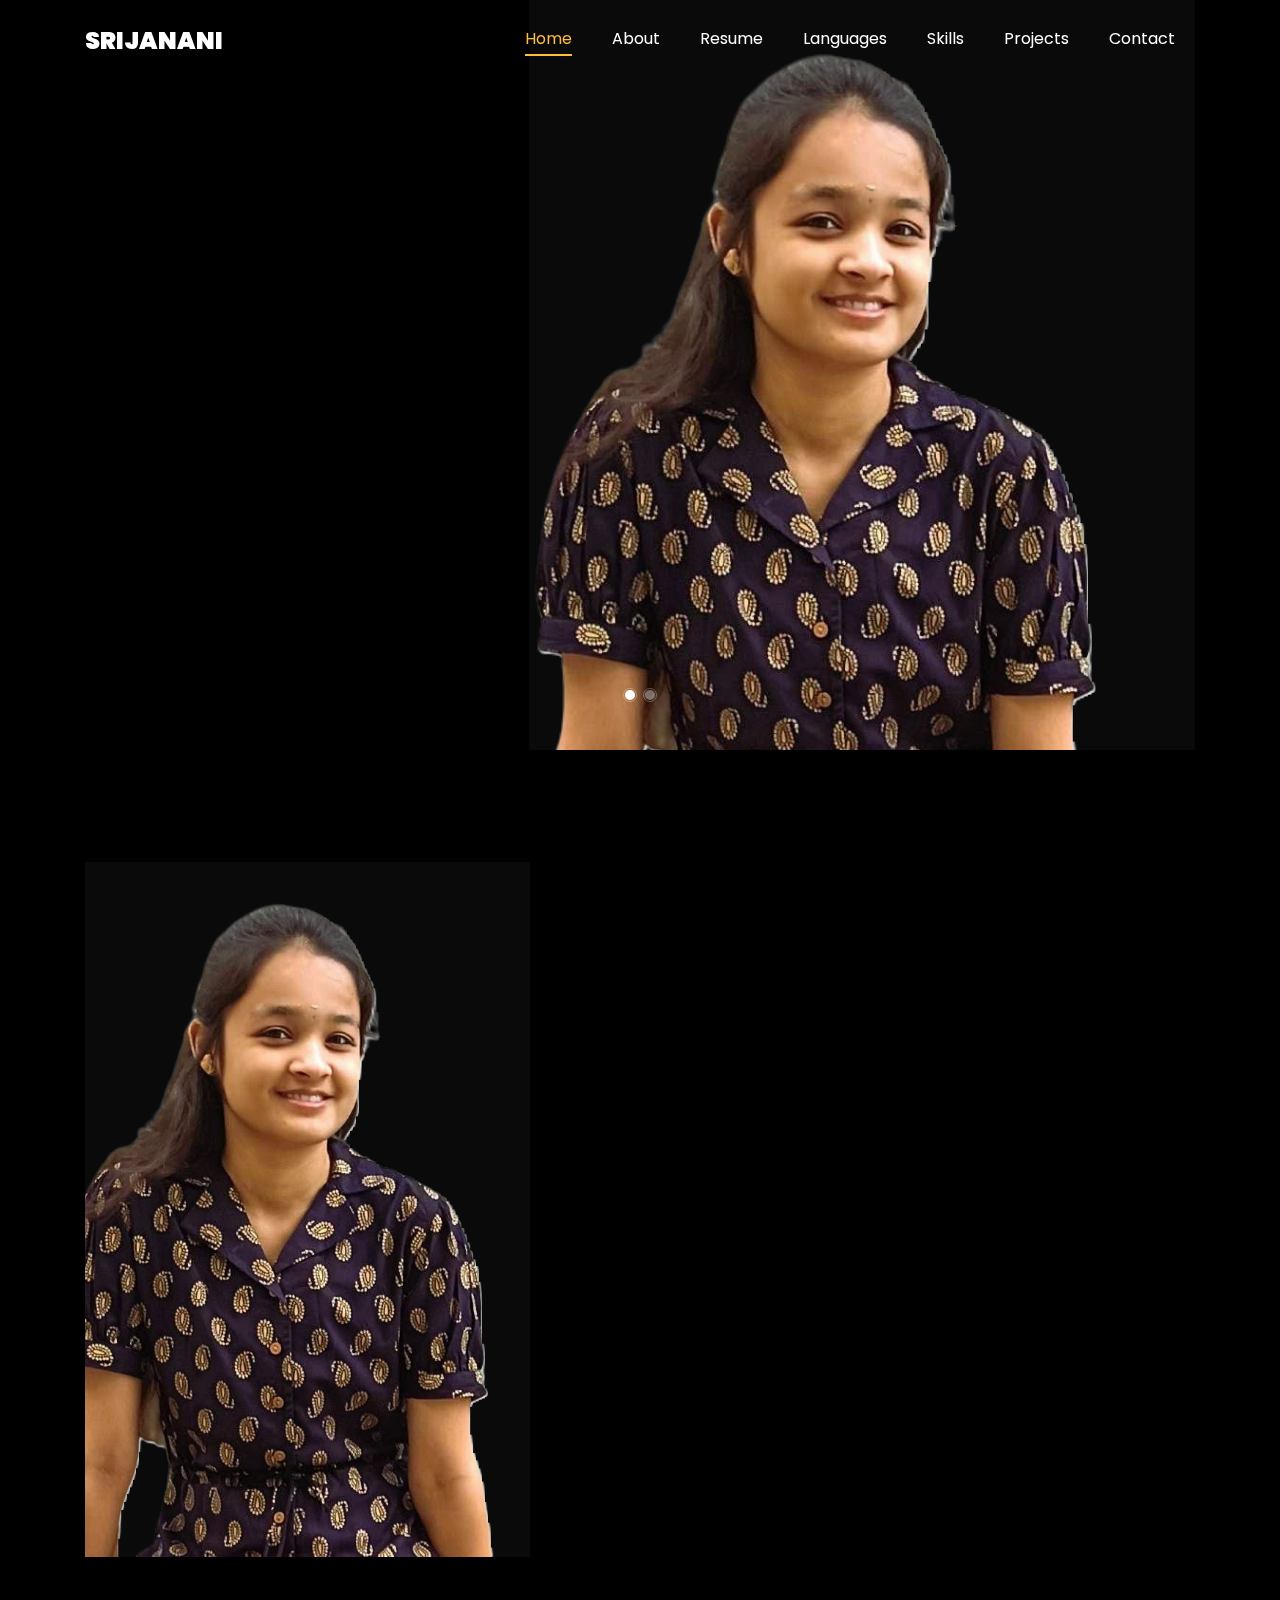
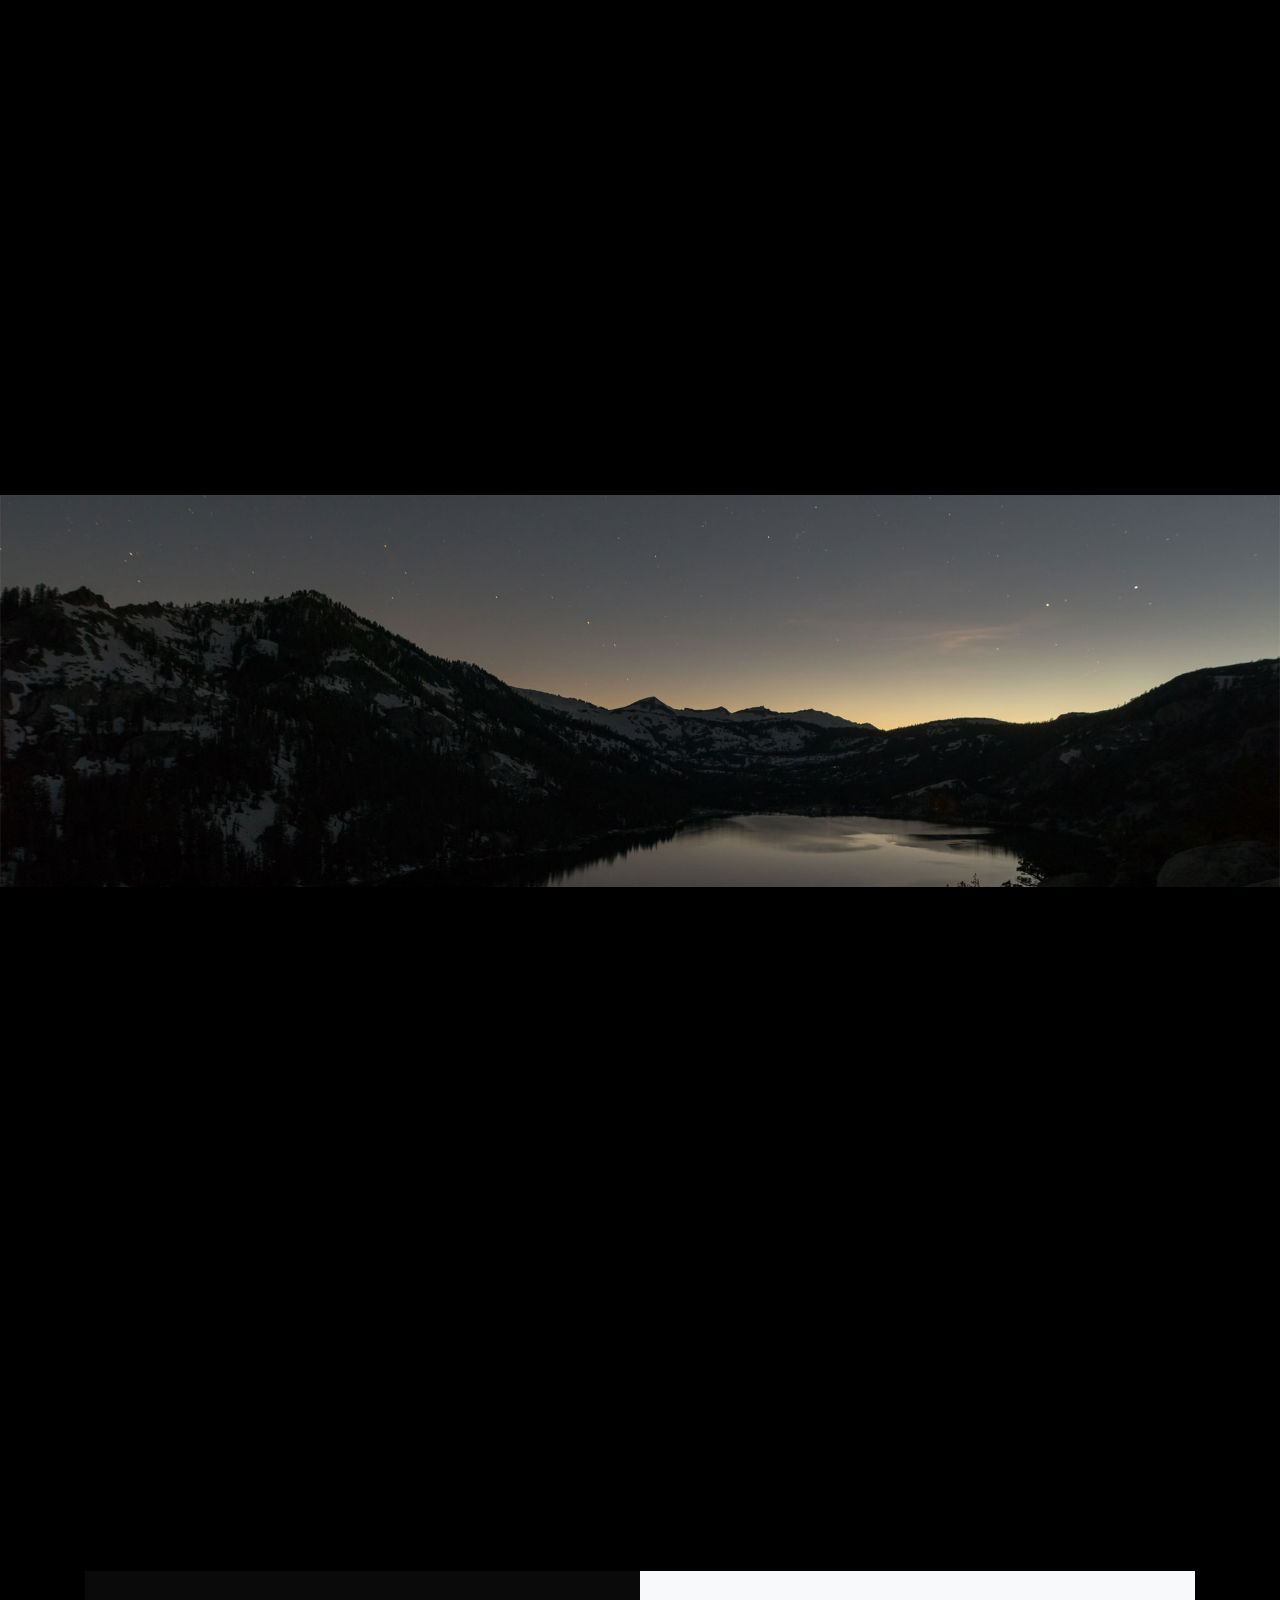
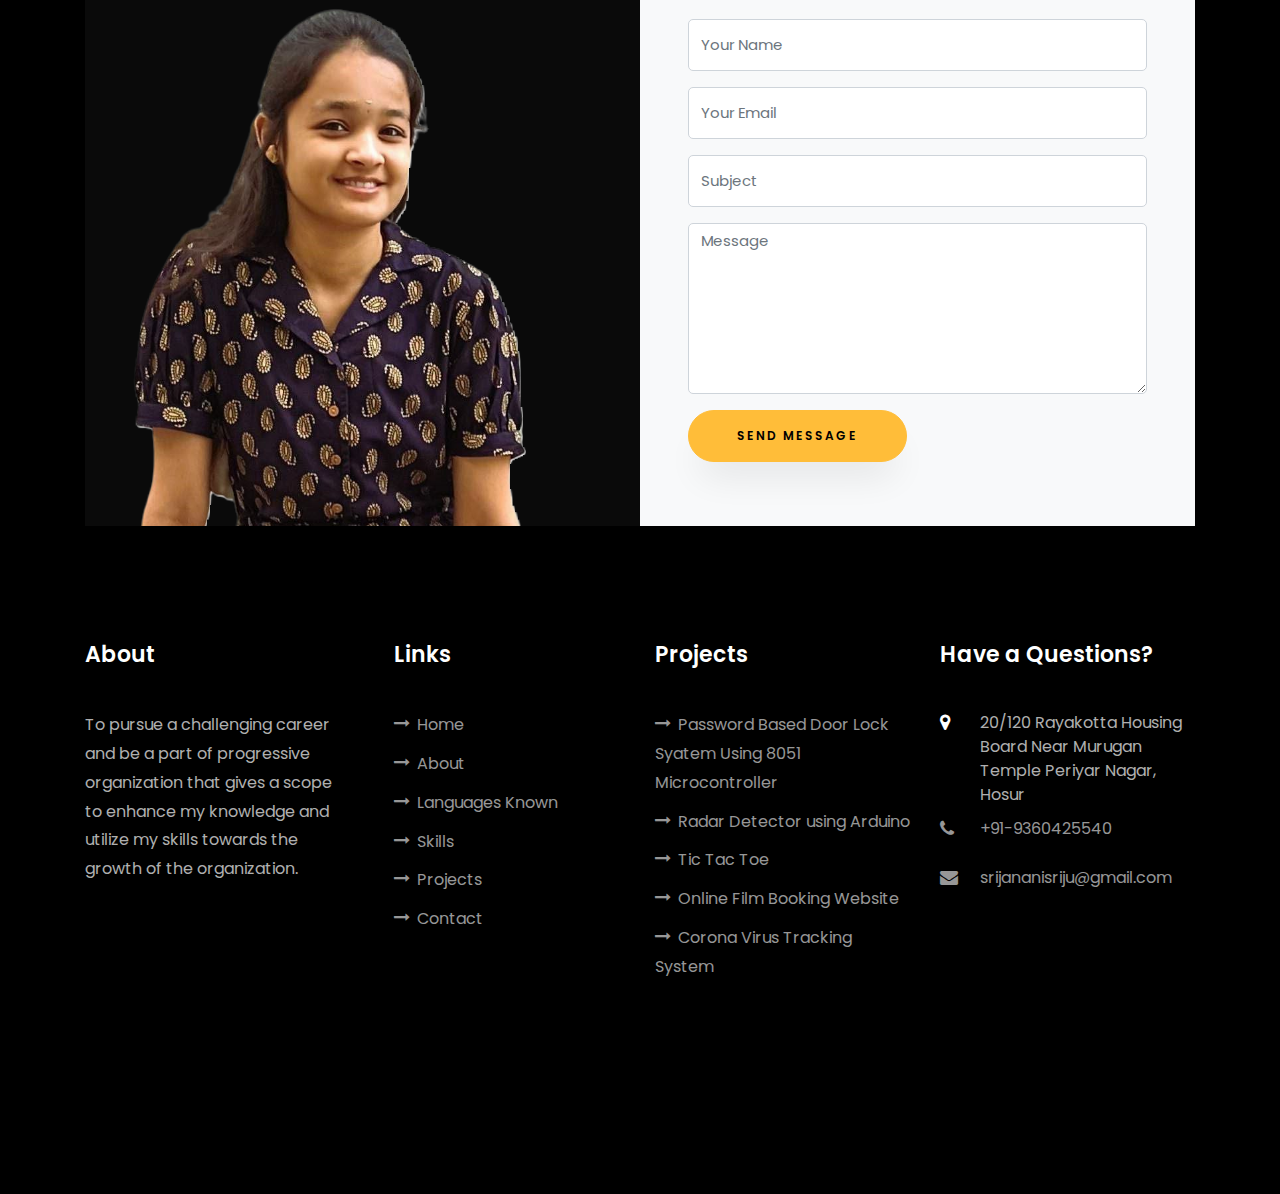
<file: index.html>
<!DOCTYPE html>
<html lang="en">
  <head>
    <title>Srijanani-Portfilo</title>
    <meta charset="utf-8">
    <meta name="viewport" content="width=device-width, initial-scale=1, shrink-to-fit=no">
    
    <link href="https://fonts.googleapis.com/css?family=Poppins:100,200,300,400,500,600,700,800,900" rel="stylesheet">

    <link rel="stylesheet" href="css/open-iconic-bootstrap.min.css">
    <link rel="stylesheet" href="css/animate.css">
    
    <link rel="stylesheet" href="css/owl.carousel.min.css">
    <link rel="stylesheet" href="css/owl.theme.default.min.css">
    <link rel="stylesheet" href="css/magnific-popup.css">

    <link rel="stylesheet" href="css/aos.css">

    <link rel="stylesheet" href="css/ionicons.min.css">
    
    <link rel="stylesheet" href="css/flaticon.css">
    <link rel="stylesheet" href="css/icomoon.css">
    <link rel="stylesheet" href="css/style.css">
  </head>
  <body data-spy="scroll" data-target=".site-navbar-target" data-offset="300">
	  
	  
    <nav class="navbar navbar-expand-lg navbar-dark ftco_navbar ftco-navbar-light site-navbar-target" id="ftco-navbar">
	    <div class="container">
	      <a class="navbar-brand" href="index.html">Srijanani</a>
	      <button class="navbar-toggler js-fh5co-nav-toggle fh5co-nav-toggle" type="button" data-toggle="collapse" data-target="#ftco-nav" aria-controls="ftco-nav" aria-expanded="false" aria-label="Toggle navigation">
	        <span class="oi oi-menu"></span> Menu
	      </button>

	      <div class="collapse navbar-collapse" id="ftco-nav">
	        <ul class="navbar-nav nav ml-auto">
	          <li class="nav-item"><a href="#home-section" class="nav-link"><span>Home</span></a></li>
	          <li class="nav-item"><a href="#about-section" class="nav-link"><span>About</span></a></li>
	          <li class="nav-item"><a href="#resume-section" class="nav-link"><span>Resume</span></a></li>
	          <li class="nav-item"><a href="#services-section" class="nav-link"><span>Languages</span></a></li>
	          <li class="nav-item"><a href="#skills-section" class="nav-link"><span>Skills</span></a></li>
	          <li class="nav-item"><a href="#projects-section" class="nav-link"><span>Projects</span></a></li>
	          <li class="nav-item"><a href="#contact-section" class="nav-link"><span>Contact</span></a></li>
	        </ul>
	      </div>
	    </div>
	  </nav>
	  <section id="home-section" class="hero">
		  <div class="home-slider  owl-carousel">
	      <div class="slider-item ">
	      	<div class="overlay"></div>
	        <div class="container">
	          <div class="row d-md-flex no-gutters slider-text align-items-end justify-content-end" data-scrollax-parent="true">
	          	<div class="one-third js-fullheight order-md-last img" style="background-image:url(images/profile.png);">
	          		<div class="overlay"></div>
	          	</div>
		          <div class="one-forth d-flex  align-items-center ftco-animate" data-scrollax=" properties: { translateY: '70%' }">
		          	<div class="text">
		          		<span class="subheading">Hello!</span>
			            <h1 class="mb-4 mt-3">I'm <span>SRIJANANI BALACHANDAR</span></h1>
			            <h2 class="mb-4">Student of Karpagam College of Engineering</h2>
		            </div>
		          </div>
	        	</div>
	        </div>
	      </div>

	      <div class="slider-item">
	      	<div class="overlay"></div>
	        <div class="container">
	          <div class="row d-flex no-gutters slider-text align-items-end justify-content-end" data-scrollax-parent="true">
	          	<div class="one-third js-fullheight order-md-last img" style="background-image:url(images/profile.png);">
	          		<div class="overlay"></div>
	          	</div>
		          <div class="one-forth d-flex align-items-center ftco-animate" data-scrollax=" properties: { translateY: '70%' }">
		          	<div class="text">
		          		<span class="subheading">Hello!</span>
			            <h1 class="mb-4 mt-3">I'm a <span>FullStack Developer</span> in Java</h1>
		            </div>
		          </div>
	        	</div>
	        </div>
	      </div>
	    </div>
    </section>

    <section class="ftco-about img ftco-section ftco-no-pb" id="about-section">
    	<div class="container">
    		<div class="row d-flex">
    			<div class="col-md-6 col-lg-5 d-flex">
    				<div class="img-about img d-flex align-items-stretch">
    					<div class="overlay"></div>
	    				<div class="img d-flex align-self-stretch align-items-center" style="background-image:url(images/profile.png);">
	    				</div>
    				</div>
    			</div>
    			<div class="col-md-6 col-lg-7 pl-lg-5 pb-5">
    				<div class="row justify-content-start pb-3">
		          <div class="col-md-12 heading-section ftco-animate">
		          	<h1 class="big">About</h1>
		            <h2 class="mb-4">About Me</h2>
		            <p>Enthusiastic and dedicated recent graduate with a passion for coding and a strong foundation in full stack development. Eager to apply academic knowledge and learn new skills in a professional environment.</p>
		            <ul class="about-info mt-4 px-md-0 px-2">
		            	<li class="d-flex"><span>Name:</span> <span>Srijanani Balachandar</span></li>
		            	<li class="d-flex"><span>Date of birth:</span> <span>April 10, 2003</span></li>
		            	<li class="d-flex"><span>Address:</span> <span>20/120 Rayakotta Housing Board Near Murugan Temple, Hosur</span></li>
		            	<li class="d-flex"><span>Zip code:</span> <span>635 109</span></li>
		            	<li class="d-flex"><span>Email:</span> <span>srijananisriju@gmail.com</span></li>
		            	<li class="d-flex"><span>Phone: </span> <span>+91-9360425540</span></li>
		            </ul>
		          </div>
		        </div>
	          <div class="counter-wrap ftco-animate d-flex mt-md-3">
              <div class="text">
              	<p class="mb-4">
	                <span class="number" data-number="5">0</span>
	                <span>Project complete</span>
                </p>
                <p><a href="https://drive.google.com/file/d/1Odk5YbOeVSN6K7Zfs0sHRrKYMyhM2MRF/view?usp=sharing" class="btn btn-primary py-3 px-3">Download CV</a></p>
              </div>
	          </div>
	        </div>
        </div>
    	</div>
    </section>

    <section class="ftco-section ftco-no-pb" id="resume-section">
    	<div class="container">
    		<div class="row justify-content-center pb-5">
          <div class="col-md-10 heading-section text-center ftco-animate">
          	<h1 class="big big-2">Resume</h1>
            <h2 class="mb-4">Resume</h2>
          </div>
        </div>
    		<div class="row">
    			<div class="col-md-6">
    				<div class="resume-wrap ftco-animate">
    					<span class="date">2020-2024</span>
    					<h2>Bachelor of Engineering</h2>
    					<span class="position">Karpagam College Of Engineering</span>
    					<p class="mt-4">Electronics And Communication Engineering</p>
						<p class="mt-4">8.65- CGPA</p>
    				</div>
    				<div class="resume-wrap ftco-animate">
    					<span class="date">2019-2020</span>
    					<h2>Higher Secondary Education</h2>
    					<span class="position">Maharishi Vidhya Mandir Higher Secondary School</span>
    					<p class="mt-4">60.1%</p>
						<p class="mt-4">361/600</p>
    				</div>
    			</div>

    			<div class="col-md-6">
    				<div class="resume-wrap ftco-animate">
    					<span class="date">2017-2018</span>
    					<h2>Secondary School Leaving Certificate</h2>
    					<span class="position">Vailankanni Matric Higher Secondary School, Hosur</span>
    					<p class="mt-4">77.2%</p>
						<p class="mt-4">386/500</p>
    				</div>
    				<div class="resume-wrap ftco-animate">
    					<span class="date">2024</span>
    					<h2>Internship</h2>
    					<span class="position">Inmakes info tech</span>
    					<p class="mt-4">FullStack Development</p>
						<p class="mt-4">January - April</p>
    				</div>
    			</div>
    		</div>
    		<div class="row justify-content-center mt-5">
    			<div class="col-md-6 text-center ftco-animate">
    				<p><a href="https://drive.google.com/file/d/1Odk5YbOeVSN6K7Zfs0sHRrKYMyhM2MRF/view?usp=sharing" class="btn btn-primary py-4 px-5">Download CV</a></p>
    			</div>
    		</div>
    	</div>
    </section>

    <section class="ftco-section" id="languages-section">
		<div class="container">
			<div class="row justify-content-center pb-5">
	  <div class="col-md-12 heading-section text-center ftco-animate">
		  <h1 class="big big-2">Languages</h1>
		<h2 class="mb-4">Languages Known</h2>
	  </div>
	</div>
			<div class="row">
				<div class="col-md-6 animate-box">
					<div class="progress-wrap ftco-animate">
						<h3>Tamil</h3>
						<div class="progress">
							 <div class="progress-bar color-1" role="progressbar" aria-valuenow="100"
							  aria-valuemin="0" aria-valuemax="100" style="width:100%">
							<span>100%</span>
							  </div>
						</div>
					</div>
				</div>
				<div class="col-md-6 animate-box">
					<div class="progress-wrap ftco-animate">
						<h3>English</h3>
						<div class="progress">
							 <div class="progress-bar color-2" role="progressbar" aria-valuenow="100"
							  aria-valuemin="0" aria-valuemax="100" style="width:100%">
							<span>100%</span>
							  </div>
						</div>
					</div>
				</div>
				<div class="col-md-6 animate-box">
					<div class="progress-wrap ftco-animate">
						<h3>Hindi</h3>
						<div class="progress">
							 <div class="progress-bar color-3" role="progressbar" aria-valuenow="95"
							  aria-valuemin="0" aria-valuemax="100" style="width:95%">
							<span>95%</span>
							  </div>
						</div>
					</div>
				</div>
				<div class="col-md-6 animate-box">
					<div class="progress-wrap ftco-animate">
						<h3>Kannada</h3>
						<div class="progress">
							 <div class="progress-bar color-4" role="progressbar" aria-valuenow="70"
							  aria-valuemin="0" aria-valuemax="100" style="width:70%">
							<span>70%</span>
							  </div>
						</div>
					</div>
				</div>
				<div class="col-md-6 animate-box">
					<div class="progress-wrap ftco-animate">
						<h3>Telugu</h3>
						<div class="progress">
							 <div class="progress-bar color-5" role="progressbar" aria-valuenow="70"
							  aria-valuemin="0" aria-valuemax="100" style="width:70%">
							<span>70%</span>
							  </div>
						</div>
					</div>
				</div>
				<div class="col-md-6 animate-box">
					<div class="progress-wrap ftco-animate">
						<h3>Malayalam</h3>
						<div class="progress">
							 <div class="progress-bar color-6" role="progressbar" aria-valuenow="50"
							  aria-valuemin="0" aria-valuemax="100" style="width:50%">
							<span>50%</span>
							  </div>
						</div>
					</div>
				</div>
			</div>
		</div>
	</section>

		
	<section class="ftco-section" id="skills-section">
			<div class="container">
				<div class="row justify-content-center pb-5">
          <div class="col-md-12 heading-section text-center ftco-animate">
          	<h1 class="big big-2">Skills</h1>
            <h2 class="mb-4">My Skills</h2>
          </div>
        </div>
				<div class="row">
					<div class="col-md-6 animate-box">
						<div class="progress-wrap ftco-animate">
							<h3>Java</h3>
							<div class="progress">
							 	<div class="progress-bar color-1" role="progressbar" aria-valuenow="90"
							  	aria-valuemin="0" aria-valuemax="100" style="width:90%">
							    <span>90%</span>
							  	</div>
							</div>
						</div>
					</div>
					<div class="col-md-6 animate-box">
						<div class="progress-wrap ftco-animate">
							<h3>C Programming</h3>
							<div class="progress">
							 	<div class="progress-bar color-2" role="progressbar" aria-valuenow="80"
							  	aria-valuemin="0" aria-valuemax="100" style="width:80%">
							    <span>80%</span>
							  	</div>
							</div>
						</div>
					</div>
					<div class="col-md-6 animate-box">
						<div class="progress-wrap ftco-animate">
							<h3>HTML</h3>
							<div class="progress">
							 	<div class="progress-bar color-3" role="progressbar" aria-valuenow="75"
							  	aria-valuemin="0" aria-valuemax="100" style="width:75%">
							    <span>75%</span>
							  	</div>
							</div>
						</div>
					</div>
					<div class="col-md-6 animate-box">
						<div class="progress-wrap ftco-animate">
							<h3>CSS</h3>
							<div class="progress">
							 	<div class="progress-bar color-4" role="progressbar" aria-valuenow="70"
							  	aria-valuemin="0" aria-valuemax="100" style="width:70%">
							    <span>70%</span>
							  	</div>
							</div>
						</div>
					</div>
					<div class="col-md-6 animate-box">
						<div class="progress-wrap ftco-animate">
							<h3>JavaScript</h3>
							<div class="progress">
							 	<div class="progress-bar color-5" role="progressbar" aria-valuenow="70"
							  	aria-valuemin="0" aria-valuemax="100" style="width:70%">
							    <span>70%</span>
							  	</div>
							</div>
						</div>
					</div>
					<div class="col-md-6 animate-box">
						<div class="progress-wrap ftco-animate">
							<h3>Bootstrap</h3>
							<div class="progress">
							 	<div class="progress-bar color-6" role="progressbar" aria-valuenow="80"
							  	aria-valuemin="0" aria-valuemax="100" style="width:80%">
							    <span>80%</span>
							  	</div>
							</div>
						</div>
					</div>
				</div>
			</div>
		</section>
 

    <section class="ftco-section ftco-project" id="projects-section">
    	<div class="container">
    		<div class="row justify-content-center pb-5">
          <div class="col-md-12 heading-section text-center ftco-animate">
          	<h1 class="big big-2">Projects</h1>
            <h2 class="mb-4">Our Projects</h2>
          </div>
        </div>
    		<div class="row">
    			<div class="col-md-4">
    				<div class="project img ftco-animate d-flex justify-content-center align-items-center" style="background-image: url(images/pswd.jpg);">
    					<div class="overlay"></div>
	    				<div class="text text-center p-4">
	    					<h3><a href="#">Password Based Door Lock System using 8051 Microcontroller</a></h3>
	    					<span>A password-based door lock system relies on a predefined password or PIN to grant access to a locked door.</span>
	    				</div>
    				</div>
  				</div>
  				<div class="col-md-8">
    				<div class="project img ftco-animate d-flex justify-content-center align-items-center" style="background-image: url(images/radar.jpg);">
    					<div class="overlay"></div>
	    				<div class="text text-center p-4">
	    					<h3><a href="#">Radar Detector Using Arduino</a></h3>
	    					<span>The aim of this project is to achieve a radar system prototype based on an Arduino board that detects stationary and moving objects.</span>
	    				</div>
    				</div>
  				</div>

    			<div class="col-md-8">
    				<div class="project img ftco-animate d-flex justify-content-center align-items-center" style="background-image: url(images/tictactoe.png);">
    					<div class="overlay"></div>
	    				<div class="text text-center p-4">
	    					<h3><a href="#">Tic Tac Toe</a></h3>
	    					<span>A Java program for playing the classic game of Tic Tac Toe against another player or a computer opponent.</span>
	    				</div>
    				</div>

    				<div class="project img ftco-animate d-flex justify-content-center align-items-center" style="background-image: url(images/film.jpg);">
    					<div class="overlay"></div>
	    				<div class="text text-center p-4">
	    					<h3><a href="#">Online Film Booking Website using Java</a></h3>
	    					<span>A Java-based online film booking website allowing users to browse movies, book tickets, and select seats for screenings.</span>
	    				</div>
    				</div>
    			</div>
    			<div class="col-md-4">
    				<div class="row">
    					<div class="col-md-12">
		    				<div class="project img ftco-animate d-flex justify-content-center align-items-center" style="background-image: url(images/covid.png);">
		    					<div class="overlay"></div>
			    				<div class="text text-center p-4">
			    					<h3><a href="#">Corona Virus Tracking System using Java</a></h3>
			    					<span>A Java-based coronavirus tracking system providing real-time updates on infection rates, geographical spread, and statistical analysis of COVID-19 data.</span>
			    				</div>
		    				</div>
	    				</div>
    				</div>
    			</div>
    		</div>
    	</div>
    </section>

    <section class="ftco-section ftco-no-pt ftco-no-pb ftco-counter img" id="section-counter">
    	<div class="container">
				<div class="row d-md-flex align-items-center">
          <div class="col-md d-flex justify-content-center counter-wrap ftco-animate">
            <div class="block-18">
              <div class="text">
                <strong class="number" data-number="4">0</strong>
                <span>Accolades</span>
              </div>
            </div>
          </div>
          <div class="col-md d-flex justify-content-center counter-wrap ftco-animate">
            <div class="block-18">
              <div class="text">
                <strong class="number" data-number="5">0</strong>
                <span>Complete Projects</span>
              </div>
            </div>
          </div>
          <div class="col-md d-flex justify-content-center counter-wrap ftco-animate">
            <div class="block-18">
              <div class="text">
                <strong class="number" data-number="6">0</strong>
                <span>Languages Known</span>
              </div>
            </div>
          </div>
          <div class="col-md d-flex justify-content-center counter-wrap ftco-animate">
            <div class="block-18">
              <div class="text">
                <strong class="number" data-number="25">0</strong>
                <span>Certificates</span>
              </div>
            </div>
          </div>
        </div>
      </div>
    </section>

    <section class="ftco-section ftco-hireme img margin-top" style="background-image: url(images/bg_1.jpg)">
			<div class="container">
				<div class="row justify-content-center">
					<div class="col-md-7 ftco-animate text-center">
						<h2>I'm <span>Excited</span> to Work</h2>
						<p class="mb-0"><a href="https://www.linkedin.com/in/srijanani-sriju-059a1621a/" class="btn btn-primary py-3 px-5">Hire me</a></p>
					</div>
				</div>
			</div>
		</section>

    <section class="ftco-section contact-section ftco-no-pb" id="contact-section">
      <div class="container">
      	<div class="row justify-content-center mb-5 pb-3">
          <div class="col-md-7 heading-section text-center ftco-animate">
            <h1 class="big big-2">Contact</h1>
            <h2 class="mb-4">Contact Me</h2>
          </div>
        </div>

        <div class="row d-flex contact-info mb-5">
          <div class="col-md-6 col-lg-3 d-flex ftco-animate">
          	<div class="align-self-stretch box p-4 text-center">
          		<div class="icon d-flex align-items-center justify-content-center">
          			<span class="icon-map-signs"></span>
          		</div>
          		<h3 class="mb-4">Address</h3>
	            <p><a href="https://www.google.com/maps/place/Old+temple+Land+Hudco,+Telephone+Exchange+Road,+Hosur,+Tamil+Nadu+635109/@12.726516,77.8252789,17z/data=!3m1!4b1!4m9!1m2!2m1!1scurrent+location!3m5!1s0x3bae70b68f06f5d1:0x15a7665062ff0dd4!8m2!3d12.7266672!4d77.8299383!16s%2Fg%2F11bvtc040r?authuser=0&entry=ttu">20/120 Rayakotta Housing Board Near Murugan Temple Periyar Nagar, Hosur</a></p>
	          </div>
          </div>
          <div class="col-md-6 col-lg-3 d-flex ftco-animate">
          	<div class="align-self-stretch box p-4 text-center">
          		<div class="icon d-flex align-items-center justify-content-center">
          			<span class="icon-phone2"></span>
          		</div>
          		<h3 class="mb-4">Contact Number</h3>
	            <p><a href="tel://9360425540">+91-9360425540</a></p>
	          </div>
          </div>
          <div class="col-md-6 col-lg-3 d-flex ftco-animate">
          	<div class="align-self-stretch box p-4 text-center">
          		<div class="icon d-flex align-items-center justify-content-center">
          			<span class="icon-paper-plane"></span>
          		</div>
          		<h3 class="mb-4">Email Address</h3>
	            <p><a href="mailto:srijananisriju@gmail.com">srijananisriju@gmail.com</a></p>
	          </div>
          </div>
          <div class="col-md-6 col-lg-3 d-flex ftco-animate">
          	<div class="align-self-stretch box p-4 text-center">
          		<div class="icon d-flex align-items-center justify-content-center">
          			<span class="icon-globe"></span>
          		</div>
          		<h3 class="mb-4">Linkedin</h3>
	            <p><a href="https://www.linkedin.com/in/srijanani-sriju-059a1621a/">Linkedin</a></p>
	          </div>
          </div>
        </div>

        <div class="row no-gutters block-9">
          <div class="col-md-6 order-md-last d-flex">
            <form action="#" class="bg-light p-4 p-md-5 contact-form">
              <div class="form-group">
                <input type="text" class="form-control" placeholder="Your Name">
              </div>
              <div class="form-group">
                <input type="text" class="form-control" placeholder="Your Email">
              </div>
              <div class="form-group">
                <input type="text" class="form-control" placeholder="Subject">
              </div>
              <div class="form-group">
                <textarea name="" id="" cols="30" rows="7" class="form-control" placeholder="Message"></textarea>
              </div>
              <div class="form-group">
                <input type="submit" value="Send Message" class="btn btn-primary py-3 px-5">
              </div>
            </form>
          
          </div>

          <div class="col-md-6 d-flex">
          	<div class="img" style="background-image: url(images/profile.png);"></div>
          </div>
        </div>
      </div>
    </section>
		

    <footer class="ftco-footer ftco-section">
      <div class="container">
        <div class="row mb-5">
          <div class="col-md">
            <div class="ftco-footer-widget mb-4">
              <h2 class="ftco-heading-2">About</h2>
              <p>To pursue a challenging career and be a part of progressive organization that gives a scope to enhance my knowledge and utilize my skills towards the growth of the organization.</p>
              <ul class="ftco-footer-social list-unstyled float-md-left float-lft mt-5">
                <li class="ftco-animate"><a href="mailto:srijananisriju@gmail.com"><span class="icon-envelope"></span></a></li>
                <li class="ftco-animate"><a href="https://www.linkedin.com/in/srijanani-sriju-059a1621a/"><span class="icon-linkedin"></span></a></li>
                <li class="ftco-animate"><a href="https://join.skype.com/invite/s4NaTlBjuP5m"><span class="icon-paper-plane"></span></a></li>
              </ul>
            </div>
          </div>
          <div class="col-md">
            <div class="ftco-footer-widget mb-4 ml-md-4">
              <h2 class="ftco-heading-2">Links</h2>
              <ul class="list-unstyled">
                <li><a href="#"><span class="icon-long-arrow-right mr-2"></span>Home</a></li>
                <li><a href="#"><span class="icon-long-arrow-right mr-2"></span>About</a></li>
				<li><a href="#"><span class="icon-long-arrow-right mr-2"></span>Languages Known</a></li>
                <li><a href="#"><span class="icon-long-arrow-right mr-2"></span>Skills</a></li>
                <li><a href="#"><span class="icon-long-arrow-right mr-2"></span>Projects</a></li>
                <li><a href="#"><span class="icon-long-arrow-right mr-2"></span>Contact</a></li>
              </ul>
            </div>
          </div>
          <div class="col-md">
             <div class="ftco-footer-widget mb-4">
              <h2 class="ftco-heading-2">Projects</h2>
              <ul class="list-unstyled">
                <li><a href="#"><span class="icon-long-arrow-right mr-2"></span>Password Based Door Lock Syatem Using 8051 Microcontroller</a></li>
                <li><a href="#"><span class="icon-long-arrow-right mr-2"></span>Radar Detector using Arduino</a></li>
                <li><a href="#"><span class="icon-long-arrow-right mr-2"></span>Tic Tac Toe</a></li>
                <li><a href="#"><span class="icon-long-arrow-right mr-2"></span>Online Film Booking Website</a></li>
                <li><a href="#"><span class="icon-long-arrow-right mr-2"></span>Corona Virus Tracking System</a></li>
              </ul>
            </div>
          </div>
          <div class="col-md">
            <div class="ftco-footer-widget mb-4">
            	<h2 class="ftco-heading-2">Have a Questions?</h2>
            	<div class="block-23 mb-3">
	              <ul>
	                <li><span class="icon icon-map-marker"></span><span class="text">20/120 Rayakotta Housing Board Near Murugan Temple Periyar Nagar, Hosur</span></li>
	                <li><a href="#"><span class="icon icon-phone"></span><span class="text">+91-9360425540</span></a></li>
	                <li><a href="#"><span class="icon icon-envelope"></span><span class="text">srijananisriju@gmail.com</span></a></li>
	              </ul>
	            </div>
            </div>
          </div>
        </div>
        
      </div>
    </footer>
    
  

  <!-- loader -->
  <div id="ftco-loader" class="show fullscreen"><svg class="circular" width="48px" height="48px"><circle class="path-bg" cx="24" cy="24" r="22" fill="none" stroke-width="4" stroke="#eeeeee"/><circle class="path" cx="24" cy="24" r="22" fill="none" stroke-width="4" stroke-miterlimit="10" stroke="#F96D00"/></svg></div>


  <script src="js/jquery.min.js"></script>
  <script src="js/jquery-migrate-3.0.1.min.js"></script>
  <script src="js/popper.min.js"></script>
  <script src="js/bootstrap.min.js"></script>
  <script src="js/jquery.easing.1.3.js"></script>
  <script src="js/jquery.waypoints.min.js"></script>
  <script src="js/jquery.stellar.min.js"></script>
  <script src="js/owl.carousel.min.js"></script>
  <script src="js/jquery.magnific-popup.min.js"></script>
  <script src="js/aos.js"></script>
  <script src="js/jquery.animateNumber.min.js"></script>
  <script src="js/scrollax.min.js"></script>
  
  <script src="js/main.js"></script>
    
  </body>
</html>
</file>
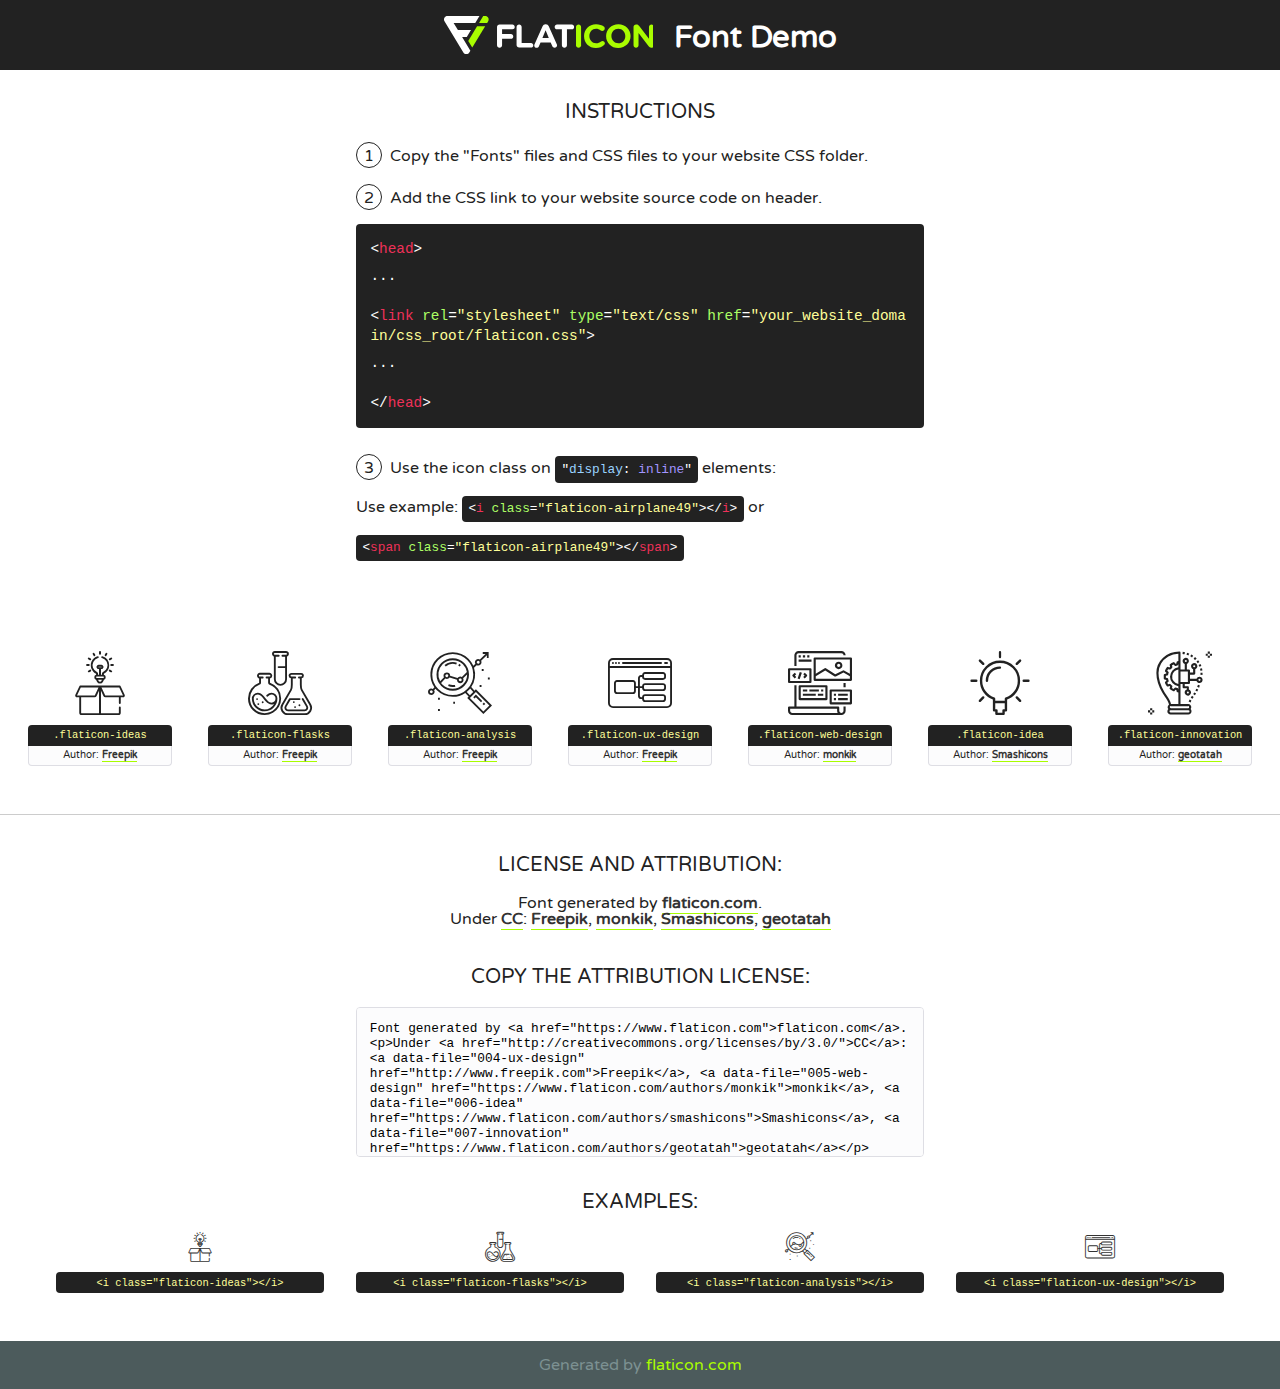
<file: fonts/flaticon/font/flaticon.html>
<!DOCTYPE html>
<!--
  Flaticon icon font: Flaticon
  Creation date: 20/03/2019 02:18
-->
<html>
<!DOCTYPE html>
<html>

<head>
    <title>Flaticon WebFont</title>
    <link href="http://fonts.googleapis.com/css?family=Varela+Round" rel="stylesheet" type="text/css" />
    <link rel="stylesheet" type="text/css" href="flaticon.css">
    <meta charset="UTF-8">
    <style>
    html, body, div, span, applet, object, iframe,
    h1, h2, h3, h4, h5, h6, p, blockquote, pre,
    a, abbr, acronym, address, big, cite, code,
    del, dfn, em, img, ins, kbd, q, s, samp,
    small, strike, strong, sub, sup, tt, var,
    b, u, i, center,
    dl, dt, dd, ol, ul, li,
    fieldset, form, label, legend,
    table, caption, tbody, tfoot, thead, tr, th, td,
    article, aside, canvas, details, embed, 
    figure, figcaption, footer, header, hgroup, 
    menu, nav, output, ruby, section, summary,
    time, mark, audio, video {
        margin: 0;
        padding: 0;
        border: 0;
        font-size: 100%;
        font: inherit;
        vertical-align: baseline;
    }
    /* HTML5 display-role reset for older browsers */
    article, aside, details, figcaption, figure, 
    footer, header, hgroup, menu, nav, section {
        display: block;
    }
    body {
        line-height: 1;
    }
    ol, ul {
        list-style: none;
    }
    blockquote, q {
        quotes: none;
    }
    blockquote:before, blockquote:after,
    q:before, q:after {
        content: '';
        content: none;
    }
    table {
        border-collapse: collapse;
        border-spacing: 0;
    }
    body {
        font-family: 'Varela Round', Helvetica, Arial, sans-serif;
        font-size: 16px;
        color: #222;
    }
    a {
        color: #333;
        border-bottom: 1px solid #a9fd00;
        font-weight: bold;
        text-decoration: none;
    }
    * {
        -moz-box-sizing: border-box;
        -webkit-box-sizing: border-box;
        box-sizing: border-box;
        margin: 0;
        padding: 0;
    }
    [class^="flaticon-"]:before, [class*=" flaticon-"]:before, [class^="flaticon-"]:after, [class*=" flaticon-"]:after {
        font-family: Flaticon;
        font-size: 30px;
        font-style: normal;
        margin-left: 20px;
        color: #333;
    }
    .wrapper {
        max-width: 600px;
        margin: auto;
        padding: 0 1em;
    }
    .title {
        font-size: 1.25em;
        text-align: center;
        margin-bottom: 1em;
        text-transform: uppercase;
    }
    header {
        text-align: center;
        background-color: #222;
        color: #fff;
        padding: 1em;
    }
    header .logo {
        width: 210px;
        height: 38px;
        display: inline-block;
        vertical-align: middle;
        margin-right: 1em;
        border: none;
    }
    header strong {
        font-size: 1.95em;
        font-weight: bold;
        vertical-align: middle;
        margin-top: 5px;
        display: inline-block;
    }
    .demo {
        margin: 2em auto;
        line-height: 1.25em;
    }
    .demo ul li {
        margin-bottom: 1em;
    }
    .demo ul li .num {
        color: #222;
        border-radius: 20px;
        display: inline-block;
        width: 26px;
        padding: 3px;
        height: 26px;
        text-align: center;
        margin-right: 0.5em;
        border: 1px solid #222;
    }
    .demo ul li code {
        background-color: #222;
        border-radius: 4px;
        padding: 0.25em 0.5em;
        display: inline-block;
        color: #fff;
        font-family: Consolas,Monaco,Lucida Console,Liberation Mono,DejaVu Sans Mono,Bitstream Vera Sans Mono,Courier New, monospace;
        font-weight: lighter;
        margin-top: 1em;
        font-size: 0.8em;
        word-break: break-all;
    }
    .demo ul li code.big {
        padding: 1em;
        font-size: 0.9em;
    }
    .demo ul li code .red {
        color: #EF3159;
    }
    .demo ul li code .green {
        color: #ACFF65;
    }
    .demo ul li code .yellow {
        color: #FFFF99;
    }
    .demo ul li code .blue {
        color: #99D3FF;
    }
    .demo ul li code .purple {
        color: #A295FF;
    }
    .demo ul li code .dots {
        margin-top: 0.5em;
        display: block;
    }
    #glyphs {
        border-bottom: 1px solid #ccc;
        padding: 2em 0;
        text-align: center;
    }
    .glyph {
        display: inline-block;
        width: 9em;
        margin: 1em;
        text-align: center;
        vertical-align: top;
        background: #FFF;
    }
    .glyph .glyph-icon {
        padding: 10px;
        display: block;
        font-family:"Flaticon";
        font-size: 64px;
        line-height: 1;
    }
    .glyph .glyph-icon:before {
        font-size: 64px;
        color: #222;
        margin-left: 0;
    }
    .class-name {
        font-size: 0.65em;
        background-color: #222;
        color: #fff;
        border-radius: 4px 4px 0 0;
        padding: 0.5em;
        color: #FFFF99;
        font-family: Consolas,Monaco,Lucida Console,Liberation Mono,DejaVu Sans Mono,Bitstream Vera Sans Mono,Courier New, monospace;
    }
    .author-name {
        font-size: 0.6em;
        background-color: #fcfcfd;
        border: 1px solid #DEDEE4;
        border-top: 0;
        border-radius: 0 0 4px 4px;
        padding: 0.5em;
    }
    .class-name:last-child {
        font-size: 10px;
        color:#888;
    }
    .class-name:last-child a {
        font-size: 10px;
        color:#555;
    }
    .class-name:last-child a:hover {
        color:#a9fd00;
    }
    .glyph > input {
        display: block;
        width: 100px;
        margin: 5px auto;
        text-align: center;
        font-size: 12px;
        cursor: text;
    }
    .glyph > input.icon-input {
        font-family:"Flaticon";
        font-size: 16px;
        margin-bottom: 10px;
    }
    .attribution .title {
        margin-top: 2em;
    }
    .attribution textarea {
        background-color: #fcfcfd;
        padding: 1em;
        border: none;
        box-shadow: none;
        border: 1px solid #DEDEE4;
        border-radius: 4px;
        resize: none;
        width: 100%;
        height: 150px;
        font-size: 0.8em;
        font-family: Consolas,Monaco,Lucida Console,Liberation Mono,DejaVu Sans Mono,Bitstream Vera Sans Mono,Courier New, monospace;
        -webkit-appearance: none;
    }
    .iconsuse {
        margin: 2em auto;
        text-align: center;
        max-width: 1200px;
    }
    .iconsuse:after {
        content: '';
        display: table;
        clear: both;
    }
    .iconsuse .image {
        float: left;
        width: 25%;
        padding: 0 1em;
    }
    .iconsuse .image p {
        margin-bottom: 1em;
    }
    .iconsuse .image span {
        display: block;
        font-size: 0.65em;
        background-color: #222;
        color: #fff;
        border-radius: 4px;
        padding: 0.5em;
        color: #FFFF99;
        margin-top: 1em;
        font-family: Consolas,Monaco,Lucida Console,Liberation Mono,DejaVu Sans Mono,Bitstream Vera Sans Mono,Courier New, monospace;
    }
    #footer {
        text-align: center;
        background-color: #4C5B5C;
        color: #7c9192;
        padding: 1em;
    }
    #footer a {
        border: none;
        color: #a9fd00;
        font-weight: normal;
    }
    @media (max-width: 960px) {
        .iconsuse .image {
            width: 50%;
        }
    }
    @media (max-width: 560px) {
        .iconsuse .image {
            width: 100%;
        }
    }
    </style>
</head>

<body class="characters-off">

    <header>
        <a href="https://www.flaticon.com" target="_blank" class="logo">
            <svg version="1.1" xmlns="http://www.w3.org/2000/svg" xmlns:xlink="http://www.w3.org/1999/xlink" xmlns:a="http://ns.adobe.com/AdobeSVGViewerExtensions/3.0/" viewBox="0 0 560.875 102.036" enable-background="new 0 0 560.875 102.036" xml:space="preserve">
                <defs>
                </defs>
                <g>
                    <g class="letters">
                        <path fill="#ffffff" d="M141.596,29.675c0-3.777,2.985-6.767,6.764-6.767h34.438c3.426,0,6.15,2.728,6.15,6.15
                        c0,3.43-2.724,6.149-6.15,6.149h-27.674v13.091h23.719c3.429,0,6.151,2.724,6.151,6.15c0,3.43-2.723,6.149-6.151,6.149h-23.719
                        v17.574c0,3.773-2.986,6.761-6.764,6.761c-3.779,0-6.764-2.989-6.764-6.761V29.675z"></path>
                        <path fill="#ffffff" d="M193.844,29.149c0-3.781,2.985-6.767,6.764-6.767c3.776,0,6.763,2.985,6.763,6.767v42.957h25.039
                        c3.426,0,6.149,2.726,6.149,6.153c0,3.425-2.723,6.15-6.149,6.15h-31.802c-3.779,0-6.764-2.986-6.764-6.768V29.149z"></path>
                        <path fill="#ffffff" d="M241.891,75.71l21.438-48.407c1.492-3.341,4.215-5.357,7.906-5.357h0.792
                        c3.686,0,6.323,2.017,7.815,5.357l21.439,48.407c0.436,0.967,0.701,1.845,0.701,2.723c0,3.602-2.809,6.501-6.414,6.501
                        c-3.161,0-5.269-1.845-6.499-4.655l-4.132-9.661h-27.059l-4.301,10.102c-1.144,2.631-3.426,4.214-6.237,4.214
                        c-3.517,0-6.24-2.81-6.24-6.325C241.1,77.64,241.451,76.677,241.891,75.71z M279.932,58.666l-8.521-20.297l-8.526,20.297H279.932
                        z"></path>
                        <path fill="#ffffff" d="M314.864,35.387H301.86c-3.429,0-6.239-2.813-6.239-6.238c0-3.429,2.811-6.24,6.239-6.24h39.533
                        c3.426,0,6.237,2.811,6.237,6.24c0,3.425-2.811,6.238-6.237,6.238h-13.001v42.785c0,3.773-2.99,6.761-6.764,6.761
                        c-3.779,0-6.764-2.989-6.764-6.761V35.387z"></path>
                        <path fill="#A9FD00" d="M352.615,29.149c0-3.781,2.985-6.767,6.767-6.767c3.774,0,6.761,2.985,6.761,6.767v49.024
                        c0,3.773-2.987,6.761-6.761,6.761c-3.781,0-6.767-2.989-6.767-6.761V29.149z"></path>
                        <path fill="#A9FD00" d="M374.132,53.836v-0.179c0-17.481,13.178-31.801,32.065-31.801c9.22,0,15.459,2.458,20.557,6.238
                        c1.402,1.054,2.637,2.985,2.637,5.357c0,3.692-2.985,6.59-6.681,6.59c-1.845,0-3.071-0.702-4.044-1.319
                        c-3.776-2.813-7.729-4.393-12.562-4.393c-10.364,0-17.831,8.611-17.831,19.154v0.173c0,10.542,7.291,19.329,17.831,19.329
                        c5.715,0,9.492-1.756,13.359-4.834c1.049-0.874,2.458-1.491,4.039-1.491c3.429,0,6.325,2.813,6.325,6.236
                        c0,2.106-1.056,3.78-2.282,4.834c-5.539,4.834-12.036,7.733-21.878,7.733C387.572,85.464,374.132,71.493,374.132,53.836z"></path>
                        <path fill="#A9FD00" d="M433.009,53.836v-0.179c0-17.481,13.79-31.801,32.766-31.801c18.981,0,32.592,14.143,32.592,31.628v0.173
                        c0,17.483-13.785,31.807-32.769,31.807C446.625,85.464,433.009,71.32,433.009,53.836z M484.224,53.836v-0.179
                        c0-10.539-7.725-19.326-18.626-19.326c-10.893,0-18.449,8.611-18.449,19.154v0.173c0,10.542,7.73,19.329,18.626,19.329
                        C476.676,72.986,484.224,64.378,484.224,53.836z"></path>
                        <path fill="#A9FD00" d="M506.233,29.321c0-3.774,2.99-6.763,6.767-6.763h1.401c3.252,0,5.183,1.583,7.029,3.953l26.093,34.265
                        V29.059c0-3.692,2.99-6.677,6.681-6.677c3.683,0,6.671,2.985,6.671,6.677v48.934c0,3.78-2.987,6.765-6.764,6.765h-0.436
                        c-3.257,0-5.188-1.581-7.034-3.953l-27.056-35.492v32.944c0,3.687-2.985,6.676-6.678,6.676c-3.683,0-6.673-2.989-6.673-6.676
                        V29.321z"></path>
                    </g>
                    <g class="insignia">
                        <path fill="#ffffff" d="M48.372,56.137h12.517l11.156-18.537H37.186L25.688,18.539h57.825L94.668,0H9.271
                        C5.925,0,2.842,1.801,1.198,4.716c-1.644,2.907-1.593,6.482,0.134,9.343l50.38,83.501c1.678,2.781,4.689,4.476,7.938,4.476
                        c3.246,0,6.257-1.695,7.935-4.476l2.898-4.804L48.372,56.137z"></path>
                        <g class="i">
                            <path fill="#A9FD00" d="M93.575,18.539h0.031v0.004l21.652,0.004l2.705-4.488c1.727-2.861,1.778-6.436,0.133-9.343
                            C116.454,1.801,113.371,0,110.026,0h-5.294L93.575,18.539z"></path>
                            <polygon fill="#A9FD00" points="88.291,27.356 64.725,66.486 75.519,84.404 109.942,27.356"></polygon>
                        </g>
                    </g>
                </g>
            </svg>
        </a>
        <strong>Font Demo</strong>
    </header>


    <section class="demo wrapper">

        <p class="title">Instructions</p>

        <ul>
            <li>
                <span class="num">1</span>Copy the "Fonts" files and CSS files to your website CSS folder.
            </li>
            <li>
                <span class="num">2</span>Add the CSS link to your website source code on header.
                <code class="big">
                    &lt;<span class="red">head</span>&gt;
                    <br/><span class="dots">...</span>
                    <br/>&lt;<span class="red">link</span> <span class="green">rel</span>=<span class="yellow">"stylesheet"</span> <span class="green">type</span>=<span class="yellow">"text/css"</span> <span class="green">href</span>=<span class="yellow">"your_website_domain/css_root/flaticon.css"</span>&gt;
                    <br/><span class="dots">...</span>
                    <br/>&lt;/<span class="red">head</span>&gt;
                </code>
            </li>

            <li>
                <p>
                    <span class="num">3</span>Use the icon class on <code>"<span class="blue">display</span>:<span class="purple"> inline</span>"</code> elements:
                    <br />
                    Use example: <code>&lt;<span class="red">i</span> <span class="green">class</span>=<span class="yellow">&quot;flaticon-airplane49&quot;</span>&gt;&lt;/<span class="red">i</span>&gt;</code> or <code>&lt;<span class="red">span</span> <span class="green">class</span>=<span class="yellow">&quot;flaticon-airplane49&quot;</span>&gt;&lt;/<span class="red">span</span>&gt;</code>
            </li>
        </ul>

    </section>




   <section id="glyphs">          
    
      
        <div class="glyph"><div class="glyph-icon flaticon-ideas"></div>
            <div class="class-name">.flaticon-ideas</div>
            <div class="author-name">Author: <a data-file="001-ideas" href="http://www.freepik.com">Freepik</a> </div> 
        </div>        
        
        <div class="glyph"><div class="glyph-icon flaticon-flasks"></div>
            <div class="class-name">.flaticon-flasks</div>
            <div class="author-name">Author: <a data-file="002-flasks" href="http://www.freepik.com">Freepik</a> </div> 
        </div>        
        
        <div class="glyph"><div class="glyph-icon flaticon-analysis"></div>
            <div class="class-name">.flaticon-analysis</div>
            <div class="author-name">Author: <a data-file="003-analysis" href="http://www.freepik.com">Freepik</a> </div> 
        </div>        
        
        <div class="glyph"><div class="glyph-icon flaticon-ux-design"></div>
            <div class="class-name">.flaticon-ux-design</div>
            <div class="author-name">Author: <a data-file="004-ux-design" href="http://www.freepik.com">Freepik</a> </div> 
        </div>        
        
        <div class="glyph"><div class="glyph-icon flaticon-web-design"></div>
            <div class="class-name">.flaticon-web-design</div>
            <div class="author-name">Author: <a data-file="005-web-design" href="https://www.flaticon.com/authors/monkik">monkik</a> </div> 
        </div>        
        
        <div class="glyph"><div class="glyph-icon flaticon-idea"></div>
            <div class="class-name">.flaticon-idea</div>
            <div class="author-name">Author: <a data-file="006-idea" href="https://www.flaticon.com/authors/smashicons">Smashicons</a> </div> 
        </div>        
        
        <div class="glyph"><div class="glyph-icon flaticon-innovation"></div>
            <div class="class-name">.flaticon-innovation</div>
            <div class="author-name">Author: <a data-file="007-innovation" href="https://www.flaticon.com/authors/geotatah">geotatah</a> </div> 
        </div>        
        

    </section>



    <section class="attribution wrapper"   style="text-align:center;">

      <div class="title">License and attribution:</div><div class="attrDiv">Font generated by <a href="https://www.flaticon.com">flaticon.com</a>. <div><p>Under <a href="http://creativecommons.org/licenses/by/3.0/">CC</a>: <a data-file="004-ux-design" href="http://www.freepik.com">Freepik</a>, <a data-file="005-web-design" href="https://www.flaticon.com/authors/monkik">monkik</a>, <a data-file="006-idea" href="https://www.flaticon.com/authors/smashicons">Smashicons</a>, <a data-file="007-innovation" href="https://www.flaticon.com/authors/geotatah">geotatah</a></p>  </div>
      </div>
      <div class="title">Copy the Attribution License:</div>

    <textarea onclick="this.focus();this.select();">Font generated by &lt;a href=&quot;https://www.flaticon.com&quot;&gt;flaticon.com&lt;/a&gt;. <p>Under <a href="http://creativecommons.org/licenses/by/3.0/">CC</a>: <a data-file="004-ux-design" href="http://www.freepik.com">Freepik</a>, <a data-file="005-web-design" href="https://www.flaticon.com/authors/monkik">monkik</a>, <a data-file="006-idea" href="https://www.flaticon.com/authors/smashicons">Smashicons</a>, <a data-file="007-innovation" href="https://www.flaticon.com/authors/geotatah">geotatah</a></p>  
     </textarea>

    </section>

    <section class="iconsuse">

          <div class="title">Examples:</div>            
             
            <div class="image">
                <p>
                    <i class="glyph-icon flaticon-ideas"></i> 
                    <span>&lt;i class=&quot;flaticon-ideas&quot;&gt;&lt;/i&gt;</span>
                </p>
            </div>
            
            <div class="image">
                <p>
                    <i class="glyph-icon flaticon-flasks"></i> 
                    <span>&lt;i class=&quot;flaticon-flasks&quot;&gt;&lt;/i&gt;</span>
                </p>
            </div>
            
            <div class="image">
                <p>
                    <i class="glyph-icon flaticon-analysis"></i> 
                    <span>&lt;i class=&quot;flaticon-analysis&quot;&gt;&lt;/i&gt;</span>
                </p>
            </div>
            
            <div class="image">
                <p>
                    <i class="glyph-icon flaticon-ux-design"></i> 
                    <span>&lt;i class=&quot;flaticon-ux-design&quot;&gt;&lt;/i&gt;</span>
                </p>
            </div>
                       
        </div>
                            
    </section>

<div id="footer">
    <div>Generated by <a href="https://www.flaticon.com">flaticon.com</a>
    </div>
</div>



</body>
</html>
</file>
<file: css/flaticon.css>
/*
  	Flaticon icon font: Flaticon
  	Creation date: 04/01/2019 13:45
  	*/


@font-face {
  font-family: "Flaticon";
  src: url("../fonts/flaticon/font/Flaticon.eot");
  src: url("../fonts/flaticon/font/Flaticon.eot?#iefix") format("embedded-opentype"),
       url("../fonts/flaticon/font/Flaticon.woff") format("woff"),
       url("../fonts/flaticon/font/Flaticon.ttf") format("truetype"),
       url("../fonts/flaticon/font/Flaticon.svg#Flaticon") format("svg");
  font-weight: normal;
  font-style: normal;
}

@media screen and (-webkit-min-device-pixel-ratio:0) {
  @font-face {
    font-family: "Flaticon";
    src: url("../fonts/flaticon/font/Flaticon.svg#Flaticon") format("svg");
  }
}

[class^="flaticon-"]:before, [class*=" flaticon-"]:before,
[class^="flaticon-"]:after, [class*=" flaticon-"]:after {   
  font-family: Flaticon;
  font-style: normal;
  font-weight: normal;
  font-variant: normal;
  text-transform: none;
  line-height: 1;

  /* Better Font Rendering =========== */
  -webkit-font-smoothing: antialiased;
  -moz-osx-font-smoothing: grayscale;
}

.flaticon-ideas:before { content: "\f100"; }
.flaticon-flasks:before { content: "\f101"; }
.flaticon-analysis:before { content: "\f102"; }
.flaticon-ux-design:before { content: "\f103"; }
.flaticon-web-design:before { content: "\f104"; }
.flaticon-idea:before { content: "\f105"; }
.flaticon-innovation:before { content: "\f106"; }
</file>
<file: css/icomoon.css>
@font-face {
  font-family: 'icomoon';
  src:  url('../fonts/icomoon/icomoon.eot?6tt51o');
  src:  url('../fonts/icomoon/icomoon.eot?6tt51o#iefix') format('embedded-opentype'),
    url('../fonts/icomoon/icomoon.ttf?6tt51o') format('truetype'),
    url('../fonts/icomoon/icomoon.woff?6tt51o') format('woff'),
    url('../fonts/icomoon/icomoon.svg?6tt51o#icomoon') format('svg');
  font-weight: normal;
  font-style: normal;
}

[class^="icon-"], [class*=" icon-"] {
  /* use !important to prevent issues with browser extensions that change fonts */
  font-family: 'icomoon' !important;
  speak: none;
  font-style: normal;
  font-weight: normal;
  font-variant: normal;
  text-transform: none;
  line-height: 1;

  /* Better Font Rendering =========== */
  -webkit-font-smoothing: antialiased;
  -moz-osx-font-smoothing: grayscale;
}

.icon-asterisk:before {
  content: "\f069";
}
.icon-plus:before {
  content: "\f067";
}
.icon-question:before {
  content: "\f128";
}
.icon-minus:before {
  content: "\f068";
}
.icon-glass:before {
  content: "\f000";
}
.icon-music:before {
  content: "\f001";
}
.icon-search:before {
  content: "\f002";
}
.icon-envelope-o:before {
  content: "\f003";
}
.icon-heart:before {
  content: "\f004";
}
.icon-star:before {
  content: "\f005";
}
.icon-star-o:before {
  content: "\f006";
}
.icon-user:before {
  content: "\f007";
}
.icon-film:before {
  content: "\f008";
}
.icon-th-large:before {
  content: "\f009";
}
.icon-th:before {
  content: "\f00a";
}
.icon-th-list:before {
  content: "\f00b";
}
.icon-check:before {
  content: "\f00c";
}
.icon-close:before {
  content: "\f00d";
}
.icon-remove:before {
  content: "\f00d";
}
.icon-times:before {
  content: "\f00d";
}
.icon-search-plus:before {
  content: "\f00e";
}
.icon-search-minus:before {
  content: "\f010";
}
.icon-power-off:before {
  content: "\f011";
}
.icon-signal:before {
  content: "\f012";
}
.icon-cog:before {
  content: "\f013";
}
.icon-gear:before {
  content: "\f013";
}
.icon-trash-o:before {
  content: "\f014";
}
.icon-home:before {
  content: "\f015";
}
.icon-file-o:before {
  content: "\f016";
}
.icon-clock-o:before {
  content: "\f017";
}
.icon-road:before {
  content: "\f018";
}
.icon-download:before {
  content: "\f019";
}
.icon-arrow-circle-o-down:before {
  content: "\f01a";
}
.icon-arrow-circle-o-up:before {
  content: "\f01b";
}
.icon-inbox:before {
  content: "\f01c";
}
.icon-play-circle-o:before {
  content: "\f01d";
}
.icon-repeat:before {
  content: "\f01e";
}
.icon-rotate-right:before {
  content: "\f01e";
}
.icon-refresh:before {
  content: "\f021";
}
.icon-list-alt:before {
  content: "\f022";
}
.icon-lock:before {
  content: "\f023";
}
.icon-flag:before {
  content: "\f024";
}
.icon-headphones:before {
  content: "\f025";
}
.icon-volume-off:before {
  content: "\f026";
}
.icon-volume-down:before {
  content: "\f027";
}
.icon-volume-up:before {
  content: "\f028";
}
.icon-qrcode:before {
  content: "\f029";
}
.icon-barcode:before {
  content: "\f02a";
}
.icon-tag:before {
  content: "\f02b";
}
.icon-tags:before {
  content: "\f02c";
}
.icon-book:before {
  content: "\f02d";
}
.icon-bookmark:before {
  content: "\f02e";
}
.icon-print:before {
  content: "\f02f";
}
.icon-camera:before {
  content: "\f030";
}
.icon-font:before {
  content: "\f031";
}
.icon-bold:before {
  content: "\f032";
}
.icon-italic:before {
  content: "\f033";
}
.icon-text-height:before {
  content: "\f034";
}
.icon-text-width:before {
  content: "\f035";
}
.icon-align-left:before {
  content: "\f036";
}
.icon-align-center:before {
  content: "\f037";
}
.icon-align-right:before {
  content: "\f038";
}
.icon-align-justify:before {
  content: "\f039";
}
.icon-list:before {
  content: "\f03a";
}
.icon-dedent:before {
  content: "\f03b";
}
.icon-outdent:before {
  content: "\f03b";
}
.icon-indent:before {
  content: "\f03c";
}
.icon-video-camera:before {
  content: "\f03d";
}
.icon-image:before {
  content: "\f03e";
}
.icon-photo:before {
  content: "\f03e";
}
.icon-picture-o:before {
  content: "\f03e";
}
.icon-pencil:before {
  content: "\f040";
}
.icon-map-marker:before {
  content: "\f041";
}
.icon-adjust:before {
  content: "\f042";
}
.icon-tint:before {
  content: "\f043";
}
.icon-edit:before {
  content: "\f044";
}
.icon-pencil-square-o:before {
  content: "\f044";
}
.icon-share-square-o:before {
  content: "\f045";
}
.icon-check-square-o:before {
  content: "\f046";
}
.icon-arrows:before {
  content: "\f047";
}
.icon-step-backward:before {
  content: "\f048";
}
.icon-fast-backward:before {
  content: "\f049";
}
.icon-backward:before {
  content: "\f04a";
}
.icon-play:before {
  content: "\f04b";
}
.icon-pause:before {
  content: "\f04c";
}
.icon-stop:before {
  content: "\f04d";
}
.icon-forward:before {
  content: "\f04e";
}
.icon-fast-forward:before {
  content: "\f050";
}
.icon-step-forward:before {
  content: "\f051";
}
.icon-eject:before {
  content: "\f052";
}
.icon-chevron-left:before {
  content: "\f053";
}
.icon-chevron-right:before {
  content: "\f054";
}
.icon-plus-circle:before {
  content: "\f055";
}
.icon-minus-circle:before {
  content: "\f056";
}
.icon-times-circle:before {
  content: "\f057";
}
.icon-check-circle:before {
  content: "\f058";
}
.icon-question-circle:before {
  content: "\f059";
}
.icon-info-circle:before {
  content: "\f05a";
}
.icon-crosshairs:before {
  content: "\f05b";
}
.icon-times-circle-o:before {
  content: "\f05c";
}
.icon-check-circle-o:before {
  content: "\f05d";
}
.icon-ban:before {
  content: "\f05e";
}
.icon-arrow-left:before {
  content: "\f060";
}
.icon-arrow-right:before {
  content: "\f061";
}
.icon-arrow-up:before {
  content: "\f062";
}
.icon-arrow-down:before {
  content: "\f063";
}
.icon-mail-forward:before {
  content: "\f064";
}
.icon-share:before {
  content: "\f064";
}
.icon-expand:before {
  content: "\f065";
}
.icon-compress:before {
  content: "\f066";
}
.icon-exclamation-circle:before {
  content: "\f06a";
}
.icon-gift:before {
  content: "\f06b";
}
.icon-leaf:before {
  content: "\f06c";
}
.icon-fire:before {
  content: "\f06d";
}
.icon-eye:before {
  content: "\f06e";
}
.icon-eye-slash:before {
  content: "\f070";
}
.icon-exclamation-triangle:before {
  content: "\f071";
}
.icon-warning:before {
  content: "\f071";
}
.icon-plane:before {
  content: "\f072";
}
.icon-calendar:before {
  content: "\f073";
}
.icon-random:before {
  content: "\f074";
}
.icon-comment:before {
  content: "\f075";
}
.icon-magnet:before {
  content: "\f076";
}
.icon-chevron-up:before {
  content: "\f077";
}
.icon-chevron-down:before {
  content: "\f078";
}
.icon-retweet:before {
  content: "\f079";
}
.icon-shopping-cart:before {
  content: "\f07a";
}
.icon-folder:before {
  content: "\f07b";
}
.icon-folder-open:before {
  content: "\f07c";
}
.icon-arrows-v:before {
  content: "\f07d";
}
.icon-arrows-h:before {
  content: "\f07e";
}
.icon-bar-chart:before {
  content: "\f080";
}
.icon-bar-chart-o:before {
  content: "\f080";
}
.icon-twitter-square:before {
  content: "\f081";
}
.icon-facebook-square:before {
  content: "\f082";
}
.icon-camera-retro:before {
  content: "\f083";
}
.icon-key:before {
  content: "\f084";
}
.icon-cogs:before {
  content: "\f085";
}
.icon-gears:before {
  content: "\f085";
}
.icon-comments:before {
  content: "\f086";
}
.icon-thumbs-o-up:before {
  content: "\f087";
}
.icon-thumbs-o-down:before {
  content: "\f088";
}
.icon-star-half:before {
  content: "\f089";
}
.icon-heart-o:before {
  content: "\f08a";
}
.icon-sign-out:before {
  content: "\f08b";
}
.icon-linkedin-square:before {
  content: "\f08c";
}
.icon-thumb-tack:before {
  content: "\f08d";
}
.icon-external-link:before {
  content: "\f08e";
}
.icon-sign-in:before {
  content: "\f090";
}
.icon-trophy:before {
  content: "\f091";
}
.icon-github-square:before {
  content: "\f092";
}
.icon-upload:before {
  content: "\f093";
}
.icon-lemon-o:before {
  content: "\f094";
}
.icon-phone:before {
  content: "\f095";
}
.icon-square-o:before {
  content: "\f096";
}
.icon-bookmark-o:before {
  content: "\f097";
}
.icon-phone-square:before {
  content: "\f098";
}
.icon-twitter:before {
  content: "\f099";
}
.icon-facebook:before {
  content: "\f09a";
}
.icon-facebook-f:before {
  content: "\f09a";
}
.icon-github:before {
  content: "\f09b";
}
.icon-unlock:before {
  content: "\f09c";
}
.icon-credit-card:before {
  content: "\f09d";
}
.icon-feed:before {
  content: "\f09e";
}
.icon-rss:before {
  content: "\f09e";
}
.icon-hdd-o:before {
  content: "\f0a0";
}
.icon-bullhorn:before {
  content: "\f0a1";
}
.icon-bell-o:before {
  content: "\f0a2";
}
.icon-certificate:before {
  content: "\f0a3";
}
.icon-hand-o-right:before {
  content: "\f0a4";
}
.icon-hand-o-left:before {
  content: "\f0a5";
}
.icon-hand-o-up:before {
  content: "\f0a6";
}
.icon-hand-o-down:before {
  content: "\f0a7";
}
.icon-arrow-circle-left:before {
  content: "\f0a8";
}
.icon-arrow-circle-right:before {
  content: "\f0a9";
}
.icon-arrow-circle-up:before {
  content: "\f0aa";
}
.icon-arrow-circle-down:before {
  content: "\f0ab";
}
.icon-globe:before {
  content: "\f0ac";
}
.icon-wrench:before {
  content: "\f0ad";
}
.icon-tasks:before {
  content: "\f0ae";
}
.icon-filter:before {
  content: "\f0b0";
}
.icon-briefcase:before {
  content: "\f0b1";
}
.icon-arrows-alt:before {
  content: "\f0b2";
}
.icon-group:before {
  content: "\f0c0";
}
.icon-users:before {
  content: "\f0c0";
}
.icon-chain:before {
  content: "\f0c1";
}
.icon-link:before {
  content: "\f0c1";
}
.icon-cloud:before {
  content: "\f0c2";
}
.icon-flask:before {
  content: "\f0c3";
}
.icon-cut:before {
  content: "\f0c4";
}
.icon-scissors:before {
  content: "\f0c4";
}
.icon-copy:before {
  content: "\f0c5";
}
.icon-files-o:before {
  content: "\f0c5";
}
.icon-paperclip:before {
  content: "\f0c6";
}
.icon-floppy-o:before {
  content: "\f0c7";
}
.icon-save:before {
  content: "\f0c7";
}
.icon-square:before {
  content: "\f0c8";
}
.icon-bars:before {
  content: "\f0c9";
}
.icon-navicon:before {
  content: "\f0c9";
}
.icon-reorder:before {
  content: "\f0c9";
}
.icon-list-ul:before {
  content: "\f0ca";
}
.icon-list-ol:before {
  content: "\f0cb";
}
.icon-strikethrough:before {
  content: "\f0cc";
}
.icon-underline:before {
  content: "\f0cd";
}
.icon-table:before {
  content: "\f0ce";
}
.icon-magic:before {
  content: "\f0d0";
}
.icon-truck:before {
  content: "\f0d1";
}
.icon-pinterest:before {
  content: "\f0d2";
}
.icon-pinterest-square:before {
  content: "\f0d3";
}
.icon-google-plus-square:before {
  content: "\f0d4";
}
.icon-google-plus:before {
  content: "\f0d5";
}
.icon-money:before {
  content: "\f0d6";
}
.icon-caret-down:before {
  content: "\f0d7";
}
.icon-caret-up:before {
  content: "\f0d8";
}
.icon-caret-left:before {
  content: "\f0d9";
}
.icon-caret-right:before {
  content: "\f0da";
}
.icon-columns:before {
  content: "\f0db";
}
.icon-sort:before {
  content: "\f0dc";
}
.icon-unsorted:before {
  content: "\f0dc";
}
.icon-sort-desc:before {
  content: "\f0dd";
}
.icon-sort-down:before {
  content: "\f0dd";
}
.icon-sort-asc:before {
  content: "\f0de";
}
.icon-sort-up:before {
  content: "\f0de";
}
.icon-envelope:before {
  content: "\f0e0";
}
.icon-linkedin:before {
  content: "\f0e1";
}
.icon-rotate-left:before {
  content: "\f0e2";
}
.icon-undo:before {
  content: "\f0e2";
}
.icon-gavel:before {
  content: "\f0e3";
}
.icon-legal:before {
  content: "\f0e3";
}
.icon-dashboard:before {
  content: "\f0e4";
}
.icon-tachometer:before {
  content: "\f0e4";
}
.icon-comment-o:before {
  content: "\f0e5";
}
.icon-comments-o:before {
  content: "\f0e6";
}
.icon-bolt:before {
  content: "\f0e7";
}
.icon-flash:before {
  content: "\f0e7";
}
.icon-sitemap:before {
  content: "\f0e8";
}
.icon-umbrella:before {
  content: "\f0e9";
}
.icon-clipboard:before {
  content: "\f0ea";
}
.icon-paste:before {
  content: "\f0ea";
}
.icon-lightbulb-o:before {
  content: "\f0eb";
}
.icon-exchange:before {
  content: "\f0ec";
}
.icon-cloud-download:before {
  content: "\f0ed";
}
.icon-cloud-upload:before {
  content: "\f0ee";
}
.icon-user-md:before {
  content: "\f0f0";
}
.icon-stethoscope:before {
  content: "\f0f1";
}
.icon-suitcase:before {
  content: "\f0f2";
}
.icon-bell:before {
  content: "\f0f3";
}
.icon-coffee:before {
  content: "\f0f4";
}
.icon-cutlery:before {
  content: "\f0f5";
}
.icon-file-text-o:before {
  content: "\f0f6";
}
.icon-building-o:before {
  content: "\f0f7";
}
.icon-hospital-o:before {
  content: "\f0f8";
}
.icon-ambulance:before {
  content: "\f0f9";
}
.icon-medkit:before {
  content: "\f0fa";
}
.icon-fighter-jet:before {
  content: "\f0fb";
}
.icon-beer:before {
  content: "\f0fc";
}
.icon-h-square:before {
  content: "\f0fd";
}
.icon-plus-square:before {
  content: "\f0fe";
}
.icon-angle-double-left:before {
  content: "\f100";
}
.icon-angle-double-right:before {
  content: "\f101";
}
.icon-angle-double-up:before {
  content: "\f102";
}
.icon-angle-double-down:before {
  content: "\f103";
}
.icon-angle-left:before {
  content: "\f104";
}
.icon-angle-right:before {
  content: "\f105";
}
.icon-angle-up:before {
  content: "\f106";
}
.icon-angle-down:before {
  content: "\f107";
}
.icon-desktop:before {
  content: "\f108";
}
.icon-laptop:before {
  content: "\f109";
}
.icon-tablet:before {
  content: "\f10a";
}
.icon-mobile:before {
  content: "\f10b";
}
.icon-mobile-phone:before {
  content: "\f10b";
}
.icon-circle-o:before {
  content: "\f10c";
}
.icon-quote-left:before {
  content: "\f10d";
}
.icon-quote-right:before {
  content: "\f10e";
}
.icon-spinner:before {
  content: "\f110";
}
.icon-circle:before {
  content: "\f111";
}
.icon-mail-reply:before {
  content: "\f112";
}
.icon-reply:before {
  content: "\f112";
}
.icon-github-alt:before {
  content: "\f113";
}
.icon-folder-o:before {
  content: "\f114";
}
.icon-folder-open-o:before {
  content: "\f115";
}
.icon-smile-o:before {
  content: "\f118";
}
.icon-frown-o:before {
  content: "\f119";
}
.icon-meh-o:before {
  content: "\f11a";
}
.icon-gamepad:before {
  content: "\f11b";
}
.icon-keyboard-o:before {
  content: "\f11c";
}
.icon-flag-o:before {
  content: "\f11d";
}
.icon-flag-checkered:before {
  content: "\f11e";
}
.icon-terminal:before {
  content: "\f120";
}
.icon-code:before {
  content: "\f121";
}
.icon-mail-reply-all:before {
  content: "\f122";
}
.icon-reply-all:before {
  content: "\f122";
}
.icon-star-half-empty:before {
  content: "\f123";
}
.icon-star-half-full:before {
  content: "\f123";
}
.icon-star-half-o:before {
  content: "\f123";
}
.icon-location-arrow:before {
  content: "\f124";
}
.icon-crop:before {
  content: "\f125";
}
.icon-code-fork:before {
  content: "\f126";
}
.icon-chain-broken:before {
  content: "\f127";
}
.icon-unlink:before {
  content: "\f127";
}
.icon-info:before {
  content: "\f129";
}
.icon-exclamation:before {
  content: "\f12a";
}
.icon-superscript:before {
  content: "\f12b";
}
.icon-subscript:before {
  content: "\f12c";
}
.icon-eraser:before {
  content: "\f12d";
}
.icon-puzzle-piece:before {
  content: "\f12e";
}
.icon-microphone:before {
  content: "\f130";
}
.icon-microphone-slash:before {
  content: "\f131";
}
.icon-shield:before {
  content: "\f132";
}
.icon-calendar-o:before {
  content: "\f133";
}
.icon-fire-extinguisher:before {
  content: "\f134";
}
.icon-rocket:before {
  content: "\f135";
}
.icon-maxcdn:before {
  content: "\f136";
}
.icon-chevron-circle-left:before {
  content: "\f137";
}
.icon-chevron-circle-right:before {
  content: "\f138";
}
.icon-chevron-circle-up:before {
  content: "\f139";
}
.icon-chevron-circle-down:before {
  content: "\f13a";
}
.icon-html5:before {
  content: "\f13b";
}
.icon-css3:before {
  content: "\f13c";
}
.icon-anchor:before {
  content: "\f13d";
}
.icon-unlock-alt:before {
  content: "\f13e";
}
.icon-bullseye:before {
  content: "\f140";
}
.icon-ellipsis-h:before {
  content: "\f141";
}
.icon-ellipsis-v:before {
  content: "\f142";
}
.icon-rss-square:before {
  content: "\f143";
}
.icon-play-circle:before {
  content: "\f144";
}
.icon-ticket:before {
  content: "\f145";
}
.icon-minus-square:before {
  content: "\f146";
}
.icon-minus-square-o:before {
  content: "\f147";
}
.icon-level-up:before {
  content: "\f148";
}
.icon-level-down:before {
  content: "\f149";
}
.icon-check-square:before {
  content: "\f14a";
}
.icon-pencil-square:before {
  content: "\f14b";
}
.icon-external-link-square:before {
  content: "\f14c";
}
.icon-share-square:before {
  content: "\f14d";
}
.icon-compass:before {
  content: "\f14e";
}
.icon-caret-square-o-down:before {
  content: "\f150";
}
.icon-toggle-down:before {
  content: "\f150";
}
.icon-caret-square-o-up:before {
  content: "\f151";
}
.icon-toggle-up:before {
  content: "\f151";
}
.icon-caret-square-o-right:before {
  content: "\f152";
}
.icon-toggle-right:before {
  content: "\f152";
}
.icon-eur:before {
  content: "\f153";
}
.icon-euro:before {
  content: "\f153";
}
.icon-gbp:before {
  content: "\f154";
}
.icon-dollar:before {
  content: "\f155";
}
.icon-usd:before {
  content: "\f155";
}
.icon-inr:before {
  content: "\f156";
}
.icon-rupee:before {
  content: "\f156";
}
.icon-cny:before {
  content: "\f157";
}
.icon-jpy:before {
  content: "\f157";
}
.icon-rmb:before {
  content: "\f157";
}
.icon-yen:before {
  content: "\f157";
}
.icon-rouble:before {
  content: "\f158";
}
.icon-rub:before {
  content: "\f158";
}
.icon-ruble:before {
  content: "\f158";
}
.icon-krw:before {
  content: "\f159";
}
.icon-won:before {
  content: "\f159";
}
.icon-bitcoin:before {
  content: "\f15a";
}
.icon-btc:before {
  content: "\f15a";
}
.icon-file:before {
  content: "\f15b";
}
.icon-file-text:before {
  content: "\f15c";
}
.icon-sort-alpha-asc:before {
  content: "\f15d";
}
.icon-sort-alpha-desc:before {
  content: "\f15e";
}
.icon-sort-amount-asc:before {
  content: "\f160";
}
.icon-sort-amount-desc:before {
  content: "\f161";
}
.icon-sort-numeric-asc:before {
  content: "\f162";
}
.icon-sort-numeric-desc:before {
  content: "\f163";
}
.icon-thumbs-up:before {
  content: "\f164";
}
.icon-thumbs-down:before {
  content: "\f165";
}
.icon-youtube-square:before {
  content: "\f166";
}
.icon-youtube:before {
  content: "\f167";
}
.icon-xing:before {
  content: "\f168";
}
.icon-xing-square:before {
  content: "\f169";
}
.icon-youtube-play:before {
  content: "\f16a";
}
.icon-dropbox:before {
  content: "\f16b";
}
.icon-stack-overflow:before {
  content: "\f16c";
}
.icon-instagram:before {
  content: "\f16d";
}
.icon-flickr:before {
  content: "\f16e";
}
.icon-adn:before {
  content: "\f170";
}
.icon-bitbucket:before {
  content: "\f171";
}
.icon-bitbucket-square:before {
  content: "\f172";
}
.icon-tumblr:before {
  content: "\f173";
}
.icon-tumblr-square:before {
  content: "\f174";
}
.icon-long-arrow-down:before {
  content: "\f175";
}
.icon-long-arrow-up:before {
  content: "\f176";
}
.icon-long-arrow-left:before {
  content: "\f177";
}
.icon-long-arrow-right:before {
  content: "\f178";
}
.icon-apple:before {
  content: "\f179";
}
.icon-windows:before {
  content: "\f17a";
}
.icon-android:before {
  content: "\f17b";
}
.icon-linux:before {
  content: "\f17c";
}
.icon-dribbble:before {
  content: "\f17d";
}
.icon-skype:before {
  content: "\f17e";
}
.icon-foursquare:before {
  content: "\f180";
}
.icon-trello:before {
  content: "\f181";
}
.icon-female:before {
  content: "\f182";
}
.icon-male:before {
  content: "\f183";
}
.icon-gittip:before {
  content: "\f184";
}
.icon-gratipay:before {
  content: "\f184";
}
.icon-sun-o:before {
  content: "\f185";
}
.icon-moon-o:before {
  content: "\f186";
}
.icon-archive:before {
  content: "\f187";
}
.icon-bug:before {
  content: "\f188";
}
.icon-vk:before {
  content: "\f189";
}
.icon-weibo:before {
  content: "\f18a";
}
.icon-renren:before {
  content: "\f18b";
}
.icon-pagelines:before {
  content: "\f18c";
}
.icon-stack-exchange:before {
  content: "\f18d";
}
.icon-arrow-circle-o-right:before {
  content: "\f18e";
}
.icon-arrow-circle-o-left:before {
  content: "\f190";
}
.icon-caret-square-o-left:before {
  content: "\f191";
}
.icon-toggle-left:before {
  content: "\f191";
}
.icon-dot-circle-o:before {
  content: "\f192";
}
.icon-wheelchair:before {
  content: "\f193";
}
.icon-vimeo-square:before {
  content: "\f194";
}
.icon-try:before {
  content: "\f195";
}
.icon-turkish-lira:before {
  content: "\f195";
}
.icon-plus-square-o:before {
  content: "\f196";
}
.icon-space-shuttle:before {
  content: "\f197";
}
.icon-slack:before {
  content: "\f198";
}
.icon-envelope-square:before {
  content: "\f199";
}
.icon-wordpress:before {
  content: "\f19a";
}
.icon-openid:before {
  content: "\f19b";
}
.icon-bank:before {
  content: "\f19c";
}
.icon-institution:before {
  content: "\f19c";
}
.icon-university:before {
  content: "\f19c";
}
.icon-graduation-cap:before {
  content: "\f19d";
}
.icon-mortar-board:before {
  content: "\f19d";
}
.icon-yahoo:before {
  content: "\f19e";
}
.icon-google:before {
  content: "\f1a0";
}
.icon-reddit:before {
  content: "\f1a1";
}
.icon-reddit-square:before {
  content: "\f1a2";
}
.icon-stumbleupon-circle:before {
  content: "\f1a3";
}
.icon-stumbleupon:before {
  content: "\f1a4";
}
.icon-delicious:before {
  content: "\f1a5";
}
.icon-digg:before {
  content: "\f1a6";
}
.icon-pied-piper-pp:before {
  content: "\f1a7";
}
.icon-pied-piper-alt:before {
  content: "\f1a8";
}
.icon-drupal:before {
  content: "\f1a9";
}
.icon-joomla:before {
  content: "\f1aa";
}
.icon-language:before {
  content: "\f1ab";
}
.icon-fax:before {
  content: "\f1ac";
}
.icon-building:before {
  content: "\f1ad";
}
.icon-child:before {
  content: "\f1ae";
}
.icon-paw:before {
  content: "\f1b0";
}
.icon-spoon:before {
  content: "\f1b1";
}
.icon-cube:before {
  content: "\f1b2";
}
.icon-cubes:before {
  content: "\f1b3";
}
.icon-behance:before {
  content: "\f1b4";
}
.icon-behance-square:before {
  content: "\f1b5";
}
.icon-steam:before {
  content: "\f1b6";
}
.icon-steam-square:before {
  content: "\f1b7";
}
.icon-recycle:before {
  content: "\f1b8";
}
.icon-automobile:before {
  content: "\f1b9";
}
.icon-car:before {
  content: "\f1b9";
}
.icon-cab:before {
  content: "\f1ba";
}
.icon-taxi:before {
  content: "\f1ba";
}
.icon-tree:before {
  content: "\f1bb";
}
.icon-spotify:before {
  content: "\f1bc";
}
.icon-deviantart:before {
  content: "\f1bd";
}
.icon-soundcloud:before {
  content: "\f1be";
}
.icon-database:before {
  content: "\f1c0";
}
.icon-file-pdf-o:before {
  content: "\f1c1";
}
.icon-file-word-o:before {
  content: "\f1c2";
}
.icon-file-excel-o:before {
  content: "\f1c3";
}
.icon-file-powerpoint-o:before {
  content: "\f1c4";
}
.icon-file-image-o:before {
  content: "\f1c5";
}
.icon-file-photo-o:before {
  content: "\f1c5";
}
.icon-file-picture-o:before {
  content: "\f1c5";
}
.icon-file-archive-o:before {
  content: "\f1c6";
}
.icon-file-zip-o:before {
  content: "\f1c6";
}
.icon-file-audio-o:before {
  content: "\f1c7";
}
.icon-file-sound-o:before {
  content: "\f1c7";
}
.icon-file-movie-o:before {
  content: "\f1c8";
}
.icon-file-video-o:before {
  content: "\f1c8";
}
.icon-file-code-o:before {
  content: "\f1c9";
}
.icon-vine:before {
  content: "\f1ca";
}
.icon-codepen:before {
  content: "\f1cb";
}
.icon-jsfiddle:before {
  content: "\f1cc";
}
.icon-life-bouy:before {
  content: "\f1cd";
}
.icon-life-buoy:before {
  content: "\f1cd";
}
.icon-life-ring:before {
  content: "\f1cd";
}
.icon-life-saver:before {
  content: "\f1cd";
}
.icon-support:before {
  content: "\f1cd";
}
.icon-circle-o-notch:before {
  content: "\f1ce";
}
.icon-ra:before {
  content: "\f1d0";
}
.icon-rebel:before {
  content: "\f1d0";
}
.icon-resistance:before {
  content: "\f1d0";
}
.icon-empire:before {
  content: "\f1d1";
}
.icon-ge:before {
  content: "\f1d1";
}
.icon-git-square:before {
  content: "\f1d2";
}
.icon-git:before {
  content: "\f1d3";
}
.icon-hacker-news:before {
  content: "\f1d4";
}
.icon-y-combinator-square:before {
  content: "\f1d4";
}
.icon-yc-square:before {
  content: "\f1d4";
}
.icon-tencent-weibo:before {
  content: "\f1d5";
}
.icon-qq:before {
  content: "\f1d6";
}
.icon-wechat:before {
  content: "\f1d7";
}
.icon-weixin:before {
  content: "\f1d7";
}
.icon-paper-plane:before {
  content: "\f1d8";
}
.icon-send:before {
  content: "\f1d8";
}
.icon-paper-plane-o:before {
  content: "\f1d9";
}
.icon-send-o:before {
  content: "\f1d9";
}
.icon-history:before {
  content: "\f1da";
}
.icon-circle-thin:before {
  content: "\f1db";
}
.icon-header:before {
  content: "\f1dc";
}
.icon-paragraph:before {
  content: "\f1dd";
}
.icon-sliders:before {
  content: "\f1de";
}
.icon-share-alt:before {
  content: "\f1e0";
}
.icon-share-alt-square:before {
  content: "\f1e1";
}
.icon-bomb:before {
  content: "\f1e2";
}
.icon-futbol-o:before {
  content: "\f1e3";
}
.icon-soccer-ball-o:before {
  content: "\f1e3";
}
.icon-tty:before {
  content: "\f1e4";
}
.icon-binoculars:before {
  content: "\f1e5";
}
.icon-plug:before {
  content: "\f1e6";
}
.icon-slideshare:before {
  content: "\f1e7";
}
.icon-twitch:before {
  content: "\f1e8";
}
.icon-yelp:before {
  content: "\f1e9";
}
.icon-newspaper-o:before {
  content: "\f1ea";
}
.icon-wifi:before {
  content: "\f1eb";
}
.icon-calculator:before {
  content: "\f1ec";
}
.icon-paypal:before {
  content: "\f1ed";
}
.icon-google-wallet:before {
  content: "\f1ee";
}
.icon-cc-visa:before {
  content: "\f1f0";
}
.icon-cc-mastercard:before {
  content: "\f1f1";
}
.icon-cc-discover:before {
  content: "\f1f2";
}
.icon-cc-amex:before {
  content: "\f1f3";
}
.icon-cc-paypal:before {
  content: "\f1f4";
}
.icon-cc-stripe:before {
  content: "\f1f5";
}
.icon-bell-slash:before {
  content: "\f1f6";
}
.icon-bell-slash-o:before {
  content: "\f1f7";
}
.icon-trash:before {
  content: "\f1f8";
}
.icon-copyright:before {
  content: "\f1f9";
}
.icon-at:before {
  content: "\f1fa";
}
.icon-eyedropper:before {
  content: "\f1fb";
}
.icon-paint-brush:before {
  content: "\f1fc";
}
.icon-birthday-cake:before {
  content: "\f1fd";
}
.icon-area-chart:before {
  content: "\f1fe";
}
.icon-pie-chart:before {
  content: "\f200";
}
.icon-line-chart:before {
  content: "\f201";
}
.icon-lastfm:before {
  content: "\f202";
}
.icon-lastfm-square:before {
  content: "\f203";
}
.icon-toggle-off:before {
  content: "\f204";
}
.icon-toggle-on:before {
  content: "\f205";
}
.icon-bicycle:before {
  content: "\f206";
}
.icon-bus:before {
  content: "\f207";
}
.icon-ioxhost:before {
  content: "\f208";
}
.icon-angellist:before {
  content: "\f209";
}
.icon-cc:before {
  content: "\f20a";
}
.icon-ils:before {
  content: "\f20b";
}
.icon-shekel:before {
  content: "\f20b";
}
.icon-sheqel:before {
  content: "\f20b";
}
.icon-meanpath:before {
  content: "\f20c";
}
.icon-buysellads:before {
  content: "\f20d";
}
.icon-connectdevelop:before {
  content: "\f20e";
}
.icon-dashcube:before {
  content: "\f210";
}
.icon-forumbee:before {
  content: "\f211";
}
.icon-leanpub:before {
  content: "\f212";
}
.icon-sellsy:before {
  content: "\f213";
}
.icon-shirtsinbulk:before {
  content: "\f214";
}
.icon-simplybuilt:before {
  content: "\f215";
}
.icon-skyatlas:before {
  content: "\f216";
}
.icon-cart-plus:before {
  content: "\f217";
}
.icon-cart-arrow-down:before {
  content: "\f218";
}
.icon-diamond:before {
  content: "\f219";
}
.icon-ship:before {
  content: "\f21a";
}
.icon-user-secret:before {
  content: "\f21b";
}
.icon-motorcycle:before {
  content: "\f21c";
}
.icon-street-view:before {
  content: "\f21d";
}
.icon-heartbeat:before {
  content: "\f21e";
}
.icon-venus:before {
  content: "\f221";
}
.icon-mars:before {
  content: "\f222";
}
.icon-mercury:before {
  content: "\f223";
}
.icon-intersex:before {
  content: "\f224";
}
.icon-transgender:before {
  content: "\f224";
}
.icon-transgender-alt:before {
  content: "\f225";
}
.icon-venus-double:before {
  content: "\f226";
}
.icon-mars-double:before {
  content: "\f227";
}
.icon-venus-mars:before {
  content: "\f228";
}
.icon-mars-stroke:before {
  content: "\f229";
}
.icon-mars-stroke-v:before {
  content: "\f22a";
}
.icon-mars-stroke-h:before {
  content: "\f22b";
}
.icon-neuter:before {
  content: "\f22c";
}
.icon-genderless:before {
  content: "\f22d";
}
.icon-facebook-official:before {
  content: "\f230";
}
.icon-pinterest-p:before {
  content: "\f231";
}
.icon-whatsapp:before {
  content: "\f232";
}
.icon-server:before {
  content: "\f233";
}
.icon-user-plus:before {
  content: "\f234";
}
.icon-user-times:before {
  content: "\f235";
}
.icon-bed:before {
  content: "\f236";
}
.icon-hotel:before {
  content: "\f236";
}
.icon-viacoin:before {
  content: "\f237";
}
.icon-train:before {
  content: "\f238";
}
.icon-subway:before {
  content: "\f239";
}
.icon-medium:before {
  content: "\f23a";
}
.icon-y-combinator:before {
  content: "\f23b";
}
.icon-yc:before {
  content: "\f23b";
}
.icon-optin-monster:before {
  content: "\f23c";
}
.icon-opencart:before {
  content: "\f23d";
}
.icon-expeditedssl:before {
  content: "\f23e";
}
.icon-battery:before {
  content: "\f240";
}
.icon-battery-4:before {
  content: "\f240";
}
.icon-battery-full:before {
  content: "\f240";
}
.icon-battery-3:before {
  content: "\f241";
}
.icon-battery-three-quarters:before {
  content: "\f241";
}
.icon-battery-2:before {
  content: "\f242";
}
.icon-battery-half:before {
  content: "\f242";
}
.icon-battery-1:before {
  content: "\f243";
}
.icon-battery-quarter:before {
  content: "\f243";
}
.icon-battery-0:before {
  content: "\f244";
}
.icon-battery-empty:before {
  content: "\f244";
}
.icon-mouse-pointer:before {
  content: "\f245";
}
.icon-i-cursor:before {
  content: "\f246";
}
.icon-object-group:before {
  content: "\f247";
}
.icon-object-ungroup:before {
  content: "\f248";
}
.icon-sticky-note:before {
  content: "\f249";
}
.icon-sticky-note-o:before {
  content: "\f24a";
}
.icon-cc-jcb:before {
  content: "\f24b";
}
.icon-cc-diners-club:before {
  content: "\f24c";
}
.icon-clone:before {
  content: "\f24d";
}
.icon-balance-scale:before {
  content: "\f24e";
}
.icon-hourglass-o:before {
  content: "\f250";
}
.icon-hourglass-1:before {
  content: "\f251";
}
.icon-hourglass-start:before {
  content: "\f251";
}
.icon-hourglass-2:before {
  content: "\f252";
}
.icon-hourglass-half:before {
  content: "\f252";
}
.icon-hourglass-3:before {
  content: "\f253";
}
.icon-hourglass-end:before {
  content: "\f253";
}
.icon-hourglass:before {
  content: "\f254";
}
.icon-hand-grab-o:before {
  content: "\f255";
}
.icon-hand-rock-o:before {
  content: "\f255";
}
.icon-hand-paper-o:before {
  content: "\f256";
}
.icon-hand-stop-o:before {
  content: "\f256";
}
.icon-hand-scissors-o:before {
  content: "\f257";
}
.icon-hand-lizard-o:before {
  content: "\f258";
}
.icon-hand-spock-o:before {
  content: "\f259";
}
.icon-hand-pointer-o:before {
  content: "\f25a";
}
.icon-hand-peace-o:before {
  content: "\f25b";
}
.icon-trademark:before {
  content: "\f25c";
}
.icon-registered:before {
  content: "\f25d";
}
.icon-creative-commons:before {
  content: "\f25e";
}
.icon-gg:before {
  content: "\f260";
}
.icon-gg-circle:before {
  content: "\f261";
}
.icon-tripadvisor:before {
  content: "\f262";
}
.icon-odnoklassniki:before {
  content: "\f263";
}
.icon-odnoklassniki-square:before {
  content: "\f264";
}
.icon-get-pocket:before {
  content: "\f265";
}
.icon-wikipedia-w:before {
  content: "\f266";
}
.icon-safari:before {
  content: "\f267";
}
.icon-chrome:before {
  content: "\f268";
}
.icon-firefox:before {
  content: "\f269";
}
.icon-opera:before {
  content: "\f26a";
}
.icon-internet-explorer:before {
  content: "\f26b";
}
.icon-television:before {
  content: "\f26c";
}
.icon-tv:before {
  content: "\f26c";
}
.icon-contao:before {
  content: "\f26d";
}
.icon-500px:before {
  content: "\f26e";
}
.icon-amazon:before {
  content: "\f270";
}
.icon-calendar-plus-o:before {
  content: "\f271";
}
.icon-calendar-minus-o:before {
  content: "\f272";
}
.icon-calendar-times-o:before {
  content: "\f273";
}
.icon-calendar-check-o:before {
  content: "\f274";
}
.icon-industry:before {
  content: "\f275";
}
.icon-map-pin:before {
  content: "\f276";
}
.icon-map-signs:before {
  content: "\f277";
}
.icon-map-o:before {
  content: "\f278";
}
.icon-map:before {
  content: "\f279";
}
.icon-commenting:before {
  content: "\f27a";
}
.icon-commenting-o:before {
  content: "\f27b";
}
.icon-houzz:before {
  content: "\f27c";
}
.icon-vimeo:before {
  content: "\f27d";
}
.icon-black-tie:before {
  content: "\f27e";
}
.icon-fonticons:before {
  content: "\f280";
}
.icon-reddit-alien:before {
  content: "\f281";
}
.icon-edge:before {
  content: "\f282";
}
.icon-credit-card-alt:before {
  content: "\f283";
}
.icon-codiepie:before {
  content: "\f284";
}
.icon-modx:before {
  content: "\f285";
}
.icon-fort-awesome:before {
  content: "\f286";
}
.icon-usb:before {
  content: "\f287";
}
.icon-product-hunt:before {
  content: "\f288";
}
.icon-mixcloud:before {
  content: "\f289";
}
.icon-scribd:before {
  content: "\f28a";
}
.icon-pause-circle:before {
  content: "\f28b";
}
.icon-pause-circle-o:before {
  content: "\f28c";
}
.icon-stop-circle:before {
  content: "\f28d";
}
.icon-stop-circle-o:before {
  content: "\f28e";
}
.icon-shopping-bag:before {
  content: "\f290";
}
.icon-shopping-basket:before {
  content: "\f291";
}
.icon-hashtag:before {
  content: "\f292";
}
.icon-bluetooth:before {
  content: "\f293";
}
.icon-bluetooth-b:before {
  content: "\f294";
}
.icon-percent:before {
  content: "\f295";
}
.icon-gitlab:before {
  content: "\f296";
}
.icon-wpbeginner:before {
  content: "\f297";
}
.icon-wpforms:before {
  content: "\f298";
}
.icon-envira:before {
  content: "\f299";
}
.icon-universal-access:before {
  content: "\f29a";
}
.icon-wheelchair-alt:before {
  content: "\f29b";
}
.icon-question-circle-o:before {
  content: "\f29c";
}
.icon-blind:before {
  content: "\f29d";
}
.icon-audio-description:before {
  content: "\f29e";
}
.icon-volume-control-phone:before {
  content: "\f2a0";
}
.icon-braille:before {
  content: "\f2a1";
}
.icon-assistive-listening-systems:before {
  content: "\f2a2";
}
.icon-american-sign-language-interpreting:before {
  content: "\f2a3";
}
.icon-asl-interpreting:before {
  content: "\f2a3";
}
.icon-deaf:before {
  content: "\f2a4";
}
.icon-deafness:before {
  content: "\f2a4";
}
.icon-hard-of-hearing:before {
  content: "\f2a4";
}
.icon-glide:before {
  content: "\f2a5";
}
.icon-glide-g:before {
  content: "\f2a6";
}
.icon-sign-language:before {
  content: "\f2a7";
}
.icon-signing:before {
  content: "\f2a7";
}
.icon-low-vision:before {
  content: "\f2a8";
}
.icon-viadeo:before {
  content: "\f2a9";
}
.icon-viadeo-square:before {
  content: "\f2aa";
}
.icon-snapchat:before {
  content: "\f2ab";
}
.icon-snapchat-ghost:before {
  content: "\f2ac";
}
.icon-snapchat-square:before {
  content: "\f2ad";
}
.icon-pied-piper:before {
  content: "\f2ae";
}
.icon-first-order:before {
  content: "\f2b0";
}
.icon-yoast:before {
  content: "\f2b1";
}
.icon-themeisle:before {
  content: "\f2b2";
}
.icon-google-plus-circle:before {
  content: "\f2b3";
}
.icon-google-plus-official:before {
  content: "\f2b3";
}
.icon-fa:before {
  content: "\f2b4";
}
.icon-font-awesome:before {
  content: "\f2b4";
}
.icon-handshake-o:before {
  content: "\f2b5";
}
.icon-envelope-open:before {
  content: "\f2b6";
}
.icon-envelope-open-o:before {
  content: "\f2b7";
}
.icon-linode:before {
  content: "\f2b8";
}
.icon-address-book:before {
  content: "\f2b9";
}
.icon-address-book-o:before {
  content: "\f2ba";
}
.icon-address-card:before {
  content: "\f2bb";
}
.icon-vcard:before {
  content: "\f2bb";
}
.icon-address-card-o:before {
  content: "\f2bc";
}
.icon-vcard-o:before {
  content: "\f2bc";
}
.icon-user-circle:before {
  content: "\f2bd";
}
.icon-user-circle-o:before {
  content: "\f2be";
}
.icon-user-o:before {
  content: "\f2c0";
}
.icon-id-badge:before {
  content: "\f2c1";
}
.icon-drivers-license:before {
  content: "\f2c2";
}
.icon-id-card:before {
  content: "\f2c2";
}
.icon-drivers-license-o:before {
  content: "\f2c3";
}
.icon-id-card-o:before {
  content: "\f2c3";
}
.icon-quora:before {
  content: "\f2c4";
}
.icon-free-code-camp:before {
  content: "\f2c5";
}
.icon-telegram:before {
  content: "\f2c6";
}
.icon-thermometer:before {
  content: "\f2c7";
}
.icon-thermometer-4:before {
  content: "\f2c7";
}
.icon-thermometer-full:before {
  content: "\f2c7";
}
.icon-thermometer-3:before {
  content: "\f2c8";
}
.icon-thermometer-three-quarters:before {
  content: "\f2c8";
}
.icon-thermometer-2:before {
  content: "\f2c9";
}
.icon-thermometer-half:before {
  content: "\f2c9";
}
.icon-thermometer-1:before {
  content: "\f2ca";
}
.icon-thermometer-quarter:before {
  content: "\f2ca";
}
.icon-thermometer-0:before {
  content: "\f2cb";
}
.icon-thermometer-empty:before {
  content: "\f2cb";
}
.icon-shower:before {
  content: "\f2cc";
}
.icon-bath:before {
  content: "\f2cd";
}
.icon-bathtub:before {
  content: "\f2cd";
}
.icon-s15:before {
  content: "\f2cd";
}
.icon-podcast:before {
  content: "\f2ce";
}
.icon-window-maximize:before {
  content: "\f2d0";
}
.icon-window-minimize:before {
  content: "\f2d1";
}
.icon-window-restore:before {
  content: "\f2d2";
}
.icon-times-rectangle:before {
  content: "\f2d3";
}
.icon-window-close:before {
  content: "\f2d3";
}
.icon-times-rectangle-o:before {
  content: "\f2d4";
}
.icon-window-close-o:before {
  content: "\f2d4";
}
.icon-bandcamp:before {
  content: "\f2d5";
}
.icon-grav:before {
  content: "\f2d6";
}
.icon-etsy:before {
  content: "\f2d7";
}
.icon-imdb:before {
  content: "\f2d8";
}
.icon-ravelry:before {
  content: "\f2d9";
}
.icon-eercast:before {
  content: "\f2da";
}
.icon-microchip:before {
  content: "\f2db";
}
.icon-snowflake-o:before {
  content: "\f2dc";
}
.icon-superpowers:before {
  content: "\f2dd";
}
.icon-wpexplorer:before {
  content: "\f2de";
}
.icon-meetup:before {
  content: "\f2e0";
}
.icon-3d_rotation:before {
  content: "\e84d";
}
.icon-ac_unit:before {
  content: "\eb3b";
}
.icon-alarm:before {
  content: "\e855";
}
.icon-access_alarms:before {
  content: "\e191";
}
.icon-schedule:before {
  content: "\e8b5";
}
.icon-accessibility:before {
  content: "\e84e";
}
.icon-accessible:before {
  content: "\e914";
}
.icon-account_balance:before {
  content: "\e84f";
}
.icon-account_balance_wallet:before {
  content: "\e850";
}
.icon-account_box:before {
  content: "\e851";
}
.icon-account_circle:before {
  content: "\e853";
}
.icon-adb:before {
  content: "\e60e";
}
.icon-add:before {
  content: "\e145";
}
.icon-add_a_photo:before {
  content: "\e439";
}
.icon-alarm_add:before {
  content: "\e856";
}
.icon-add_alert:before {
  content: "\e003";
}
.icon-add_box:before {
  content: "\e146";
}
.icon-add_circle:before {
  content: "\e147";
}
.icon-control_point:before {
  content: "\e3ba";
}
.icon-add_location:before {
  content: "\e567";
}
.icon-add_shopping_cart:before {
  content: "\e854";
}
.icon-queue:before {
  content: "\e03c";
}
.icon-add_to_queue:before {
  content: "\e05c";
}
.icon-adjust2:before {
  content: "\e39e";
}
.icon-airline_seat_flat:before {
  content: "\e630";
}
.icon-airline_seat_flat_angled:before {
  content: "\e631";
}
.icon-airline_seat_individual_suite:before {
  content: "\e632";
}
.icon-airline_seat_legroom_extra:before {
  content: "\e633";
}
.icon-airline_seat_legroom_normal:before {
  content: "\e634";
}
.icon-airline_seat_legroom_reduced:before {
  content: "\e635";
}
.icon-airline_seat_recline_extra:before {
  content: "\e636";
}
.icon-airline_seat_recline_normal:before {
  content: "\e637";
}
.icon-flight:before {
  content: "\e539";
}
.icon-airplanemode_inactive:before {
  content: "\e194";
}
.icon-airplay:before {
  content: "\e055";
}
.icon-airport_shuttle:before {
  content: "\eb3c";
}
.icon-alarm_off:before {
  content: "\e857";
}
.icon-alarm_on:before {
  content: "\e858";
}
.icon-album:before {
  content: "\e019";
}
.icon-all_inclusive:before {
  content: "\eb3d";
}
.icon-all_out:before {
  content: "\e90b";
}
.icon-android2:before {
  content: "\e859";
}
.icon-announcement:before {
  content: "\e85a";
}
.icon-apps:before {
  content: "\e5c3";
}
.icon-archive2:before {
  content: "\e149";
}
.icon-arrow_back:before {
  content: "\e5c4";
}
.icon-arrow_downward:before {
  content: "\e5db";
}
.icon-arrow_drop_down:before {
  content: "\e5c5";
}
.icon-arrow_drop_down_circle:before {
  content: "\e5c6";
}
.icon-arrow_drop_up:before {
  content: "\e5c7";
}
.icon-arrow_forward:before {
  content: "\e5c8";
}
.icon-arrow_upward:before {
  content: "\e5d8";
}
.icon-art_track:before {
  content: "\e060";
}
.icon-aspect_ratio:before {
  content: "\e85b";
}
.icon-poll:before {
  content: "\e801";
}
.icon-assignment:before {
  content: "\e85d";
}
.icon-assignment_ind:before {
  content: "\e85e";
}
.icon-assignment_late:before {
  content: "\e85f";
}
.icon-assignment_return:before {
  content: "\e860";
}
.icon-assignment_returned:before {
  content: "\e861";
}
.icon-assignment_turned_in:before {
  content: "\e862";
}
.icon-assistant:before {
  content: "\e39f";
}
.icon-flag2:before {
  content: "\e153";
}
.icon-attach_file:before {
  content: "\e226";
}
.icon-attach_money:before {
  content: "\e227";
}
.icon-attachment:before {
  content: "\e2bc";
}
.icon-audiotrack:before {
  content: "\e3a1";
}
.icon-autorenew:before {
  content: "\e863";
}
.icon-av_timer:before {
  content: "\e01b";
}
.icon-backspace:before {
  content: "\e14a";
}
.icon-cloud_upload:before {
  content: "\e2c3";
}
.icon-battery_alert:before {
  content: "\e19c";
}
.icon-battery_charging_full:before {
  content: "\e1a3";
}
.icon-battery_std:before {
  content: "\e1a5";
}
.icon-battery_unknown:before {
  content: "\e1a6";
}
.icon-beach_access:before {
  content: "\eb3e";
}
.icon-beenhere:before {
  content: "\e52d";
}
.icon-block:before {
  content: "\e14b";
}
.icon-bluetooth2:before {
  content: "\e1a7";
}
.icon-bluetooth_searching:before {
  content: "\e1aa";
}
.icon-bluetooth_connected:before {
  content: "\e1a8";
}
.icon-bluetooth_disabled:before {
  content: "\e1a9";
}
.icon-blur_circular:before {
  content: "\e3a2";
}
.icon-blur_linear:before {
  content: "\e3a3";
}
.icon-blur_off:before {
  content: "\e3a4";
}
.icon-blur_on:before {
  content: "\e3a5";
}
.icon-class:before {
  content: "\e86e";
}
.icon-turned_in:before {
  content: "\e8e6";
}
.icon-turned_in_not:before {
  content: "\e8e7";
}
.icon-border_all:before {
  content: "\e228";
}
.icon-border_bottom:before {
  content: "\e229";
}
.icon-border_clear:before {
  content: "\e22a";
}
.icon-border_color:before {
  content: "\e22b";
}
.icon-border_horizontal:before {
  content: "\e22c";
}
.icon-border_inner:before {
  content: "\e22d";
}
.icon-border_left:before {
  content: "\e22e";
}
.icon-border_outer:before {
  content: "\e22f";
}
.icon-border_right:before {
  content: "\e230";
}
.icon-border_style:before {
  content: "\e231";
}
.icon-border_top:before {
  content: "\e232";
}
.icon-border_vertical:before {
  content: "\e233";
}
.icon-branding_watermark:before {
  content: "\e06b";
}
.icon-brightness_1:before {
  content: "\e3a6";
}
.icon-brightness_2:before {
  content: "\e3a7";
}
.icon-brightness_3:before {
  content: "\e3a8";
}
.icon-brightness_4:before {
  content: "\e3a9";
}
.icon-brightness_low:before {
  content: "\e1ad";
}
.icon-brightness_medium:before {
  content: "\e1ae";
}
.icon-brightness_high:before {
  content: "\e1ac";
}
.icon-brightness_auto:before {
  content: "\e1ab";
}
.icon-broken_image:before {
  content: "\e3ad";
}
.icon-brush:before {
  content: "\e3ae";
}
.icon-bubble_chart:before {
  content: "\e6dd";
}
.icon-bug_report:before {
  content: "\e868";
}
.icon-build:before {
  content: "\e869";
}
.icon-burst_mode:before {
  content: "\e43c";
}
.icon-domain:before {
  content: "\e7ee";
}
.icon-business_center:before {
  content: "\eb3f";
}
.icon-cached:before {
  content: "\e86a";
}
.icon-cake:before {
  content: "\e7e9";
}
.icon-phone2:before {
  content: "\e0cd";
}
.icon-call_end:before {
  content: "\e0b1";
}
.icon-call_made:before {
  content: "\e0b2";
}
.icon-merge_type:before {
  content: "\e252";
}
.icon-call_missed:before {
  content: "\e0b4";
}
.icon-call_missed_outgoing:before {
  content: "\e0e4";
}
.icon-call_received:before {
  content: "\e0b5";
}
.icon-call_split:before {
  content: "\e0b6";
}
.icon-call_to_action:before {
  content: "\e06c";
}
.icon-camera2:before {
  content: "\e3af";
}
.icon-photo_camera:before {
  content: "\e412";
}
.icon-camera_enhance:before {
  content: "\e8fc";
}
.icon-camera_front:before {
  content: "\e3b1";
}
.icon-camera_rear:before {
  content: "\e3b2";
}
.icon-camera_roll:before {
  content: "\e3b3";
}
.icon-cancel:before {
  content: "\e5c9";
}
.icon-redeem:before {
  content: "\e8b1";
}
.icon-card_membership:before {
  content: "\e8f7";
}
.icon-card_travel:before {
  content: "\e8f8";
}
.icon-casino:before {
  content: "\eb40";
}
.icon-cast:before {
  content: "\e307";
}
.icon-cast_connected:before {
  content: "\e308";
}
.icon-center_focus_strong:before {
  content: "\e3b4";
}
.icon-center_focus_weak:before {
  content: "\e3b5";
}
.icon-change_history:before {
  content: "\e86b";
}
.icon-chat:before {
  content: "\e0b7";
}
.icon-chat_bubble:before {
  content: "\e0ca";
}
.icon-chat_bubble_outline:before {
  content: "\e0cb";
}
.icon-check2:before {
  content: "\e5ca";
}
.icon-check_box:before {
  content: "\e834";
}
.icon-check_box_outline_blank:before {
  content: "\e835";
}
.icon-check_circle:before {
  content: "\e86c";
}
.icon-navigate_before:before {
  content: "\e408";
}
.icon-navigate_next:before {
  content: "\e409";
}
.icon-child_care:before {
  content: "\eb41";
}
.icon-child_friendly:before {
  content: "\eb42";
}
.icon-chrome_reader_mode:before {
  content: "\e86d";
}
.icon-close2:before {
  content: "\e5cd";
}
.icon-clear_all:before {
  content: "\e0b8";
}
.icon-closed_caption:before {
  content: "\e01c";
}
.icon-wb_cloudy:before {
  content: "\e42d";
}
.icon-cloud_circle:before {
  content: "\e2be";
}
.icon-cloud_done:before {
  content: "\e2bf";
}
.icon-cloud_download:before {
  content: "\e2c0";
}
.icon-cloud_off:before {
  content: "\e2c1";
}
.icon-cloud_queue:before {
  content: "\e2c2";
}
.icon-code2:before {
  content: "\e86f";
}
.icon-photo_library:before {
  content: "\e413";
}
.icon-collections_bookmark:before {
  content: "\e431";
}
.icon-palette:before {
  content: "\e40a";
}
.icon-colorize:before {
  content: "\e3b8";
}
.icon-comment2:before {
  content: "\e0b9";
}
.icon-compare:before {
  content: "\e3b9";
}
.icon-compare_arrows:before {
  content: "\e915";
}
.icon-laptop2:before {
  content: "\e31e";
}
.icon-confirmation_number:before {
  content: "\e638";
}
.icon-contact_mail:before {
  content: "\e0d0";
}
.icon-contact_phone:before {
  content: "\e0cf";
}
.icon-contacts:before {
  content: "\e0ba";
}
.icon-content_copy:before {
  content: "\e14d";
}
.icon-content_cut:before {
  content: "\e14e";
}
.icon-content_paste:before {
  content: "\e14f";
}
.icon-control_point_duplicate:before {
  content: "\e3bb";
}
.icon-copyright2:before {
  content: "\e90c";
}
.icon-mode_edit:before {
  content: "\e254";
}
.icon-create_new_folder:before {
  content: "\e2cc";
}
.icon-payment:before {
  content: "\e8a1";
}
.icon-crop2:before {
  content: "\e3be";
}
.icon-crop_16_9:before {
  content: "\e3bc";
}
.icon-crop_3_2:before {
  content: "\e3bd";
}
.icon-crop_landscape:before {
  content: "\e3c3";
}
.icon-crop_7_5:before {
  content: "\e3c0";
}
.icon-crop_din:before {
  content: "\e3c1";
}
.icon-crop_free:before {
  content: "\e3c2";
}
.icon-crop_original:before {
  content: "\e3c4";
}
.icon-crop_portrait:before {
  content: "\e3c5";
}
.icon-crop_rotate:before {
  content: "\e437";
}
.icon-crop_square:before {
  content: "\e3c6";
}
.icon-dashboard2:before {
  content: "\e871";
}
.icon-data_usage:before {
  content: "\e1af";
}
.icon-date_range:before {
  content: "\e916";
}
.icon-dehaze:before {
  content: "\e3c7";
}
.icon-delete:before {
  content: "\e872";
}
.icon-delete_forever:before {
  content: "\e92b";
}
.icon-delete_sweep:before {
  content: "\e16c";
}
.icon-description:before {
  content: "\e873";
}
.icon-desktop_mac:before {
  content: "\e30b";
}
.icon-desktop_windows:before {
  content: "\e30c";
}
.icon-details:before {
  content: "\e3c8";
}
.icon-developer_board:before {
  content: "\e30d";
}
.icon-developer_mode:before {
  content: "\e1b0";
}
.icon-device_hub:before {
  content: "\e335";
}
.icon-phonelink:before {
  content: "\e326";
}
.icon-devices_other:before {
  content: "\e337";
}
.icon-dialer_sip:before {
  content: "\e0bb";
}
.icon-dialpad:before {
  content: "\e0bc";
}
.icon-directions:before {
  content: "\e52e";
}
.icon-directions_bike:before {
  content: "\e52f";
}
.icon-directions_boat:before {
  content: "\e532";
}
.icon-directions_bus:before {
  content: "\e530";
}
.icon-directions_car:before {
  content: "\e531";
}
.icon-directions_railway:before {
  content: "\e534";
}
.icon-directions_run:before {
  content: "\e566";
}
.icon-directions_transit:before {
  content: "\e535";
}
.icon-directions_walk:before {
  content: "\e536";
}
.icon-disc_full:before {
  content: "\e610";
}
.icon-dns:before {
  content: "\e875";
}
.icon-not_interested:before {
  content: "\e033";
}
.icon-do_not_disturb_alt:before {
  content: "\e611";
}
.icon-do_not_disturb_off:before {
  content: "\e643";
}
.icon-remove_circle:before {
  content: "\e15c";
}
.icon-dock:before {
  content: "\e30e";
}
.icon-done:before {
  content: "\e876";
}
.icon-done_all:before {
  content: "\e877";
}
.icon-donut_large:before {
  content: "\e917";
}
.icon-donut_small:before {
  content: "\e918";
}
.icon-drafts:before {
  content: "\e151";
}
.icon-drag_handle:before {
  content: "\e25d";
}
.icon-time_to_leave:before {
  content: "\e62c";
}
.icon-dvr:before {
  content: "\e1b2";
}
.icon-edit_location:before {
  content: "\e568";
}
.icon-eject2:before {
  content: "\e8fb";
}
.icon-markunread:before {
  content: "\e159";
}
.icon-enhanced_encryption:before {
  content: "\e63f";
}
.icon-equalizer:before {
  content: "\e01d";
}
.icon-error:before {
  content: "\e000";
}
.icon-error_outline:before {
  content: "\e001";
}
.icon-euro_symbol:before {
  content: "\e926";
}
.icon-ev_station:before {
  content: "\e56d";
}
.icon-insert_invitation:before {
  content: "\e24f";
}
.icon-event_available:before {
  content: "\e614";
}
.icon-event_busy:before {
  content: "\e615";
}
.icon-event_note:before {
  content: "\e616";
}
.icon-event_seat:before {
  content: "\e903";
}
.icon-exit_to_app:before {
  content: "\e879";
}
.icon-expand_less:before {
  content: "\e5ce";
}
.icon-expand_more:before {
  content: "\e5cf";
}
.icon-explicit:before {
  content: "\e01e";
}
.icon-explore:before {
  content: "\e87a";
}
.icon-exposure:before {
  content: "\e3ca";
}
.icon-exposure_neg_1:before {
  content: "\e3cb";
}
.icon-exposure_neg_2:before {
  content: "\e3cc";
}
.icon-exposure_plus_1:before {
  content: "\e3cd";
}
.icon-exposure_plus_2:before {
  content: "\e3ce";
}
.icon-exposure_zero:before {
  content: "\e3cf";
}
.icon-extension:before {
  content: "\e87b";
}
.icon-face:before {
  content: "\e87c";
}
.icon-fast_forward:before {
  content: "\e01f";
}
.icon-fast_rewind:before {
  content: "\e020";
}
.icon-favorite:before {
  content: "\e87d";
}
.icon-favorite_border:before {
  content: "\e87e";
}
.icon-featured_play_list:before {
  content: "\e06d";
}
.icon-featured_video:before {
  content: "\e06e";
}
.icon-sms_failed:before {
  content: "\e626";
}
.icon-fiber_dvr:before {
  content: "\e05d";
}
.icon-fiber_manual_record:before {
  content: "\e061";
}
.icon-fiber_new:before {
  content: "\e05e";
}
.icon-fiber_pin:before {
  content: "\e06a";
}
.icon-fiber_smart_record:before {
  content: "\e062";
}
.icon-get_app:before {
  content: "\e884";
}
.icon-file_upload:before {
  content: "\e2c6";
}
.icon-filter2:before {
  content: "\e3d3";
}
.icon-filter_1:before {
  content: "\e3d0";
}
.icon-filter_2:before {
  content: "\e3d1";
}
.icon-filter_3:before {
  content: "\e3d2";
}
.icon-filter_4:before {
  content: "\e3d4";
}
.icon-filter_5:before {
  content: "\e3d5";
}
.icon-filter_6:before {
  content: "\e3d6";
}
.icon-filter_7:before {
  content: "\e3d7";
}
.icon-filter_8:before {
  content: "\e3d8";
}
.icon-filter_9:before {
  content: "\e3d9";
}
.icon-filter_9_plus:before {
  content: "\e3da";
}
.icon-filter_b_and_w:before {
  content: "\e3db";
}
.icon-filter_center_focus:before {
  content: "\e3dc";
}
.icon-filter_drama:before {
  content: "\e3dd";
}
.icon-filter_frames:before {
  content: "\e3de";
}
.icon-terrain:before {
  content: "\e564";
}
.icon-filter_list:before {
  content: "\e152";
}
.icon-filter_none:before {
  content: "\e3e0";
}
.icon-filter_tilt_shift:before {
  content: "\e3e2";
}
.icon-filter_vintage:before {
  content: "\e3e3";
}
.icon-find_in_page:before {
  content: "\e880";
}
.icon-find_replace:before {
  content: "\e881";
}
.icon-fingerprint:before {
  content: "\e90d";
}
.icon-first_page:before {
  content: "\e5dc";
}
.icon-fitness_center:before {
  content: "\eb43";
}
.icon-flare:before {
  content: "\e3e4";
}
.icon-flash_auto:before {
  content: "\e3e5";
}
.icon-flash_off:before {
  content: "\e3e6";
}
.icon-flash_on:before {
  content: "\e3e7";
}
.icon-flight_land:before {
  content: "\e904";
}
.icon-flight_takeoff:before {
  content: "\e905";
}
.icon-flip:before {
  content: "\e3e8";
}
.icon-flip_to_back:before {
  content: "\e882";
}
.icon-flip_to_front:before {
  content: "\e883";
}
.icon-folder2:before {
  content: "\e2c7";
}
.icon-folder_open:before {
  content: "\e2c8";
}
.icon-folder_shared:before {
  content: "\e2c9";
}
.icon-folder_special:before {
  content: "\e617";
}
.icon-font_download:before {
  content: "\e167";
}
.icon-format_align_center:before {
  content: "\e234";
}
.icon-format_align_justify:before {
  content: "\e235";
}
.icon-format_align_left:before {
  content: "\e236";
}
.icon-format_align_right:before {
  content: "\e237";
}
.icon-format_bold:before {
  content: "\e238";
}
.icon-format_clear:before {
  content: "\e239";
}
.icon-format_color_fill:before {
  content: "\e23a";
}
.icon-format_color_reset:before {
  content: "\e23b";
}
.icon-format_color_text:before {
  content: "\e23c";
}
.icon-format_indent_decrease:before {
  content: "\e23d";
}
.icon-format_indent_increase:before {
  content: "\e23e";
}
.icon-format_italic:before {
  content: "\e23f";
}
.icon-format_line_spacing:before {
  content: "\e240";
}
.icon-format_list_bulleted:before {
  content: "\e241";
}
.icon-format_list_numbered:before {
  content: "\e242";
}
.icon-format_paint:before {
  content: "\e243";
}
.icon-format_quote:before {
  content: "\e244";
}
.icon-format_shapes:before {
  content: "\e25e";
}
.icon-format_size:before {
  content: "\e245";
}
.icon-format_strikethrough:before {
  content: "\e246";
}
.icon-format_textdirection_l_to_r:before {
  content: "\e247";
}
.icon-format_textdirection_r_to_l:before {
  content: "\e248";
}
.icon-format_underlined:before {
  content: "\e249";
}
.icon-question_answer:before {
  content: "\e8af";
}
.icon-forward2:before {
  content: "\e154";
}
.icon-forward_10:before {
  content: "\e056";
}
.icon-forward_30:before {
  content: "\e057";
}
.icon-forward_5:before {
  content: "\e058";
}
.icon-free_breakfast:before {
  content: "\eb44";
}
.icon-fullscreen:before {
  content: "\e5d0";
}
.icon-fullscreen_exit:before {
  content: "\e5d1";
}
.icon-functions:before {
  content: "\e24a";
}
.icon-g_translate:before {
  content: "\e927";
}
.icon-games:before {
  content: "\e021";
}
.icon-gavel2:before {
  content: "\e90e";
}
.icon-gesture:before {
  content: "\e155";
}
.icon-gif:before {
  content: "\e908";
}
.icon-goat:before {
  content: "\e900";
}
.icon-golf_course:before {
  content: "\eb45";
}
.icon-my_location:before {
  content: "\e55c";
}
.icon-location_searching:before {
  content: "\e1b7";
}
.icon-location_disabled:before {
  content: "\e1b6";
}
.icon-star2:before {
  content: "\e838";
}
.icon-gradient:before {
  content: "\e3e9";
}
.icon-grain:before {
  content: "\e3ea";
}
.icon-graphic_eq:before {
  content: "\e1b8";
}
.icon-grid_off:before {
  content: "\e3eb";
}
.icon-grid_on:before {
  content: "\e3ec";
}
.icon-people:before {
  content: "\e7fb";
}
.icon-group_add:before {
  content: "\e7f0";
}
.icon-group_work:before {
  content: "\e886";
}
.icon-hd:before {
  content: "\e052";
}
.icon-hdr_off:before {
  content: "\e3ed";
}
.icon-hdr_on:before {
  content: "\e3ee";
}
.icon-hdr_strong:before {
  content: "\e3f1";
}
.icon-hdr_weak:before {
  content: "\e3f2";
}
.icon-headset:before {
  content: "\e310";
}
.icon-headset_mic:before {
  content: "\e311";
}
.icon-healing:before {
  content: "\e3f3";
}
.icon-hearing:before {
  content: "\e023";
}
.icon-help:before {
  content: "\e887";
}
.icon-help_outline:before {
  content: "\e8fd";
}
.icon-high_quality:before {
  content: "\e024";
}
.icon-highlight:before {
  content: "\e25f";
}
.icon-highlight_off:before {
  content: "\e888";
}
.icon-restore:before {
  content: "\e8b3";
}
.icon-home2:before {
  content: "\e88a";
}
.icon-hot_tub:before {
  content: "\eb46";
}
.icon-local_hotel:before {
  content: "\e549";
}
.icon-hourglass_empty:before {
  content: "\e88b";
}
.icon-hourglass_full:before {
  content: "\e88c";
}
.icon-http:before {
  content: "\e902";
}
.icon-lock2:before {
  content: "\e897";
}
.icon-photo2:before {
  content: "\e410";
}
.icon-image_aspect_ratio:before {
  content: "\e3f5";
}
.icon-import_contacts:before {
  content: "\e0e0";
}
.icon-import_export:before {
  content: "\e0c3";
}
.icon-important_devices:before {
  content: "\e912";
}
.icon-inbox2:before {
  content: "\e156";
}
.icon-indeterminate_check_box:before {
  content: "\e909";
}
.icon-info2:before {
  content: "\e88e";
}
.icon-info_outline:before {
  content: "\e88f";
}
.icon-input:before {
  content: "\e890";
}
.icon-insert_comment:before {
  content: "\e24c";
}
.icon-insert_drive_file:before {
  content: "\e24d";
}
.icon-tag_faces:before {
  content: "\e420";
}
.icon-link2:before {
  content: "\e157";
}
.icon-invert_colors:before {
  content: "\e891";
}
.icon-invert_colors_off:before {
  content: "\e0c4";
}
.icon-iso:before {
  content: "\e3f6";
}
.icon-keyboard:before {
  content: "\e312";
}
.icon-keyboard_arrow_down:before {
  content: "\e313";
}
.icon-keyboard_arrow_left:before {
  content: "\e314";
}
.icon-keyboard_arrow_right:before {
  content: "\e315";
}
.icon-keyboard_arrow_up:before {
  content: "\e316";
}
.icon-keyboard_backspace:before {
  content: "\e317";
}
.icon-keyboard_capslock:before {
  content: "\e318";
}
.icon-keyboard_hide:before {
  content: "\e31a";
}
.icon-keyboard_return:before {
  content: "\e31b";
}
.icon-keyboard_tab:before {
  content: "\e31c";
}
.icon-keyboard_voice:before {
  content: "\e31d";
}
.icon-kitchen:before {
  content: "\eb47";
}
.icon-label:before {
  content: "\e892";
}
.icon-label_outline:before {
  content: "\e893";
}
.icon-language2:before {
  content: "\e894";
}
.icon-laptop_chromebook:before {
  content: "\e31f";
}
.icon-laptop_mac:before {
  content: "\e320";
}
.icon-laptop_windows:before {
  content: "\e321";
}
.icon-last_page:before {
  content: "\e5dd";
}
.icon-open_in_new:before {
  content: "\e89e";
}
.icon-layers:before {
  content: "\e53b";
}
.icon-layers_clear:before {
  content: "\e53c";
}
.icon-leak_add:before {
  content: "\e3f8";
}
.icon-leak_remove:before {
  content: "\e3f9";
}
.icon-lens:before {
  content: "\e3fa";
}
.icon-library_books:before {
  content: "\e02f";
}
.icon-library_music:before {
  content: "\e030";
}
.icon-lightbulb_outline:before {
  content: "\e90f";
}
.icon-line_style:before {
  content: "\e919";
}
.icon-line_weight:before {
  content: "\e91a";
}
.icon-linear_scale:before {
  content: "\e260";
}
.icon-linked_camera:before {
  content: "\e438";
}
.icon-list2:before {
  content: "\e896";
}
.icon-live_help:before {
  content: "\e0c6";
}
.icon-live_tv:before {
  content: "\e639";
}
.icon-local_play:before {
  content: "\e553";
}
.icon-local_airport:before {
  content: "\e53d";
}
.icon-local_atm:before {
  content: "\e53e";
}
.icon-local_bar:before {
  content: "\e540";
}
.icon-local_cafe:before {
  content: "\e541";
}
.icon-local_car_wash:before {
  content: "\e542";
}
.icon-local_convenience_store:before {
  content: "\e543";
}
.icon-restaurant_menu:before {
  content: "\e561";
}
.icon-local_drink:before {
  content: "\e544";
}
.icon-local_florist:before {
  content: "\e545";
}
.icon-local_gas_station:before {
  content: "\e546";
}
.icon-shopping_cart:before {
  content: "\e8cc";
}
.icon-local_hospital:before {
  content: "\e548";
}
.icon-local_laundry_service:before {
  content: "\e54a";
}
.icon-local_library:before {
  content: "\e54b";
}
.icon-local_mall:before {
  content: "\e54c";
}
.icon-theaters:before {
  content: "\e8da";
}
.icon-local_offer:before {
  content: "\e54e";
}
.icon-local_parking:before {
  content: "\e54f";
}
.icon-local_pharmacy:before {
  content: "\e550";
}
.icon-local_pizza:before {
  content: "\e552";
}
.icon-print2:before {
  content: "\e8ad";
}
.icon-local_shipping:before {
  content: "\e558";
}
.icon-local_taxi:before {
  content: "\e559";
}
.icon-location_city:before {
  content: "\e7f1";
}
.icon-location_off:before {
  content: "\e0c7";
}
.icon-room:before {
  content: "\e8b4";
}
.icon-lock_open:before {
  content: "\e898";
}
.icon-lock_outline:before {
  content: "\e899";
}
.icon-looks:before {
  content: "\e3fc";
}
.icon-looks_3:before {
  content: "\e3fb";
}
.icon-looks_4:before {
  content: "\e3fd";
}
.icon-looks_5:before {
  content: "\e3fe";
}
.icon-looks_6:before {
  content: "\e3ff";
}
.icon-looks_one:before {
  content: "\e400";
}
.icon-looks_two:before {
  content: "\e401";
}
.icon-sync:before {
  content: "\e627";
}
.icon-loupe:before {
  content: "\e402";
}
.icon-low_priority:before {
  content: "\e16d";
}
.icon-loyalty:before {
  content: "\e89a";
}
.icon-mail_outline:before {
  content: "\e0e1";
}
.icon-map2:before {
  content: "\e55b";
}
.icon-markunread_mailbox:before {
  content: "\e89b";
}
.icon-memory:before {
  content: "\e322";
}
.icon-menu:before {
  content: "\e5d2";
}
.icon-message:before {
  content: "\e0c9";
}
.icon-mic:before {
  content: "\e029";
}
.icon-mic_none:before {
  content: "\e02a";
}
.icon-mic_off:before {
  content: "\e02b";
}
.icon-mms:before {
  content: "\e618";
}
.icon-mode_comment:before {
  content: "\e253";
}
.icon-monetization_on:before {
  content: "\e263";
}
.icon-money_off:before {
  content: "\e25c";
}
.icon-monochrome_photos:before {
  content: "\e403";
}
.icon-mood_bad:before {
  content: "\e7f3";
}
.icon-more:before {
  content: "\e619";
}
.icon-more_horiz:before {
  content: "\e5d3";
}
.icon-more_vert:before {
  content: "\e5d4";
}
.icon-motorcycle2:before {
  content: "\e91b";
}
.icon-mouse:before {
  content: "\e323";
}
.icon-move_to_inbox:before {
  content: "\e168";
}
.icon-movie_creation:before {
  content: "\e404";
}
.icon-movie_filter:before {
  content: "\e43a";
}
.icon-multiline_chart:before {
  content: "\e6df";
}
.icon-music_note:before {
  content: "\e405";
}
.icon-music_video:before {
  content: "\e063";
}
.icon-nature:before {
  content: "\e406";
}
.icon-nature_people:before {
  content: "\e407";
}
.icon-navigation:before {
  content: "\e55d";
}
.icon-near_me:before {
  content: "\e569";
}
.icon-network_cell:before {
  content: "\e1b9";
}
.icon-network_check:before {
  content: "\e640";
}
.icon-network_locked:before {
  content: "\e61a";
}
.icon-network_wifi:before {
  content: "\e1ba";
}
.icon-new_releases:before {
  content: "\e031";
}
.icon-next_week:before {
  content: "\e16a";
}
.icon-nfc:before {
  content: "\e1bb";
}
.icon-no_encryption:before {
  content: "\e641";
}
.icon-signal_cellular_no_sim:before {
  content: "\e1ce";
}
.icon-note:before {
  content: "\e06f";
}
.icon-note_add:before {
  content: "\e89c";
}
.icon-notifications:before {
  content: "\e7f4";
}
.icon-notifications_active:before {
  content: "\e7f7";
}
.icon-notifications_none:before {
  content: "\e7f5";
}
.icon-notifications_off:before {
  content: "\e7f6";
}
.icon-notifications_paused:before {
  content: "\e7f8";
}
.icon-offline_pin:before {
  content: "\e90a";
}
.icon-ondemand_video:before {
  content: "\e63a";
}
.icon-opacity:before {
  content: "\e91c";
}
.icon-open_in_browser:before {
  content: "\e89d";
}
.icon-open_with:before {
  content: "\e89f";
}
.icon-pages:before {
  content: "\e7f9";
}
.icon-pageview:before {
  content: "\e8a0";
}
.icon-pan_tool:before {
  content: "\e925";
}
.icon-panorama:before {
  content: "\e40b";
}
.icon-radio_button_unchecked:before {
  content: "\e836";
}
.icon-panorama_horizontal:before {
  content: "\e40d";
}
.icon-panorama_vertical:before {
  content: "\e40e";
}
.icon-panorama_wide_angle:before {
  content: "\e40f";
}
.icon-party_mode:before {
  content: "\e7fa";
}
.icon-pause2:before {
  content: "\e034";
}
.icon-pause_circle_filled:before {
  content: "\e035";
}
.icon-pause_circle_outline:before {
  content: "\e036";
}
.icon-people_outline:before {
  content: "\e7fc";
}
.icon-perm_camera_mic:before {
  content: "\e8a2";
}
.icon-perm_contact_calendar:before {
  content: "\e8a3";
}
.icon-perm_data_setting:before {
  content: "\e8a4";
}
.icon-perm_device_information:before {
  content: "\e8a5";
}
.icon-person_outline:before {
  content: "\e7ff";
}
.icon-perm_media:before {
  content: "\e8a7";
}
.icon-perm_phone_msg:before {
  content: "\e8a8";
}
.icon-perm_scan_wifi:before {
  content: "\e8a9";
}
.icon-person:before {
  content: "\e7fd";
}
.icon-person_add:before {
  content: "\e7fe";
}
.icon-person_pin:before {
  content: "\e55a";
}
.icon-person_pin_circle:before {
  content: "\e56a";
}
.icon-personal_video:before {
  content: "\e63b";
}
.icon-pets:before {
  content: "\e91d";
}
.icon-phone_android:before {
  content: "\e324";
}
.icon-phone_bluetooth_speaker:before {
  content: "\e61b";
}
.icon-phone_forwarded:before {
  content: "\e61c";
}
.icon-phone_in_talk:before {
  content: "\e61d";
}
.icon-phone_iphone:before {
  content: "\e325";
}
.icon-phone_locked:before {
  content: "\e61e";
}
.icon-phone_missed:before {
  content: "\e61f";
}
.icon-phone_paused:before {
  content: "\e620";
}
.icon-phonelink_erase:before {
  content: "\e0db";
}
.icon-phonelink_lock:before {
  content: "\e0dc";
}
.icon-phonelink_off:before {
  content: "\e327";
}
.icon-phonelink_ring:before {
  content: "\e0dd";
}
.icon-phonelink_setup:before {
  content: "\e0de";
}
.icon-photo_album:before {
  content: "\e411";
}
.icon-photo_filter:before {
  content: "\e43b";
}
.icon-photo_size_select_actual:before {
  content: "\e432";
}
.icon-photo_size_select_large:before {
  content: "\e433";
}
.icon-photo_size_select_small:before {
  content: "\e434";
}
.icon-picture_as_pdf:before {
  content: "\e415";
}
.icon-picture_in_picture:before {
  content: "\e8aa";
}
.icon-picture_in_picture_alt:before {
  content: "\e911";
}
.icon-pie_chart:before {
  content: "\e6c4";
}
.icon-pie_chart_outlined:before {
  content: "\e6c5";
}
.icon-pin_drop:before {
  content: "\e55e";
}
.icon-play_arrow:before {
  content: "\e037";
}
.icon-play_circle_filled:before {
  content: "\e038";
}
.icon-play_circle_outline:before {
  content: "\e039";
}
.icon-play_for_work:before {
  content: "\e906";
}
.icon-playlist_add:before {
  content: "\e03b";
}
.icon-playlist_add_check:before {
  content: "\e065";
}
.icon-playlist_play:before {
  content: "\e05f";
}
.icon-plus_one:before {
  content: "\e800";
}
.icon-polymer:before {
  content: "\e8ab";
}
.icon-pool:before {
  content: "\eb48";
}
.icon-portable_wifi_off:before {
  content: "\e0ce";
}
.icon-portrait:before {
  content: "\e416";
}
.icon-power:before {
  content: "\e63c";
}
.icon-power_input:before {
  content: "\e336";
}
.icon-power_settings_new:before {
  content: "\e8ac";
}
.icon-pregnant_woman:before {
  content: "\e91e";
}
.icon-present_to_all:before {
  content: "\e0df";
}
.icon-priority_high:before {
  content: "\e645";
}
.icon-public:before {
  content: "\e80b";
}
.icon-publish:before {
  content: "\e255";
}
.icon-queue_music:before {
  content: "\e03d";
}
.icon-queue_play_next:before {
  content: "\e066";
}
.icon-radio:before {
  content: "\e03e";
}
.icon-radio_button_checked:before {
  content: "\e837";
}
.icon-rate_review:before {
  content: "\e560";
}
.icon-receipt:before {
  content: "\e8b0";
}
.icon-recent_actors:before {
  content: "\e03f";
}
.icon-record_voice_over:before {
  content: "\e91f";
}
.icon-redo:before {
  content: "\e15a";
}
.icon-refresh2:before {
  content: "\e5d5";
}
.icon-remove2:before {
  content: "\e15b";
}
.icon-remove_circle_outline:before {
  content: "\e15d";
}
.icon-remove_from_queue:before {
  content: "\e067";
}
.icon-visibility:before {
  content: "\e8f4";
}
.icon-remove_shopping_cart:before {
  content: "\e928";
}
.icon-reorder2:before {
  content: "\e8fe";
}
.icon-repeat2:before {
  content: "\e040";
}
.icon-repeat_one:before {
  content: "\e041";
}
.icon-replay:before {
  content: "\e042";
}
.icon-replay_10:before {
  content: "\e059";
}
.icon-replay_30:before {
  content: "\e05a";
}
.icon-replay_5:before {
  content: "\e05b";
}
.icon-reply2:before {
  content: "\e15e";
}
.icon-reply_all:before {
  content: "\e15f";
}
.icon-report:before {
  content: "\e160";
}
.icon-warning2:before {
  content: "\e002";
}
.icon-restaurant:before {
  content: "\e56c";
}
.icon-restore_page:before {
  content: "\e929";
}
.icon-ring_volume:before {
  content: "\e0d1";
}
.icon-room_service:before {
  content: "\eb49";
}
.icon-rotate_90_degrees_ccw:before {
  content: "\e418";
}
.icon-rotate_left:before {
  content: "\e419";
}
.icon-rotate_right:before {
  content: "\e41a";
}
.icon-rounded_corner:before {
  content: "\e920";
}
.icon-router:before {
  content: "\e328";
}
.icon-rowing:before {
  content: "\e921";
}
.icon-rss_feed:before {
  content: "\e0e5";
}
.icon-rv_hookup:before {
  content: "\e642";
}
.icon-satellite:before {
  content: "\e562";
}
.icon-save2:before {
  content: "\e161";
}
.icon-scanner:before {
  content: "\e329";
}
.icon-school:before {
  content: "\e80c";
}
.icon-screen_lock_landscape:before {
  content: "\e1be";
}
.icon-screen_lock_portrait:before {
  content: "\e1bf";
}
.icon-screen_lock_rotation:before {
  content: "\e1c0";
}
.icon-screen_rotation:before {
  content: "\e1c1";
}
.icon-screen_share:before {
  content: "\e0e2";
}
.icon-sd_storage:before {
  content: "\e1c2";
}
.icon-search2:before {
  content: "\e8b6";
}
.icon-security:before {
  content: "\e32a";
}
.icon-select_all:before {
  content: "\e162";
}
.icon-send2:before {
  content: "\e163";
}
.icon-sentiment_dissatisfied:before {
  content: "\e811";
}
.icon-sentiment_neutral:before {
  content: "\e812";
}
.icon-sentiment_satisfied:before {
  content: "\e813";
}
.icon-sentiment_very_dissatisfied:before {
  content: "\e814";
}
.icon-sentiment_very_satisfied:before {
  content: "\e815";
}
.icon-settings:before {
  content: "\e8b8";
}
.icon-settings_applications:before {
  content: "\e8b9";
}
.icon-settings_backup_restore:before {
  content: "\e8ba";
}
.icon-settings_bluetooth:before {
  content: "\e8bb";
}
.icon-settings_brightness:before {
  content: "\e8bd";
}
.icon-settings_cell:before {
  content: "\e8bc";
}
.icon-settings_ethernet:before {
  content: "\e8be";
}
.icon-settings_input_antenna:before {
  content: "\e8bf";
}
.icon-settings_input_composite:before {
  content: "\e8c1";
}
.icon-settings_input_hdmi:before {
  content: "\e8c2";
}
.icon-settings_input_svideo:before {
  content: "\e8c3";
}
.icon-settings_overscan:before {
  content: "\e8c4";
}
.icon-settings_phone:before {
  content: "\e8c5";
}
.icon-settings_power:before {
  content: "\e8c6";
}
.icon-settings_remote:before {
  content: "\e8c7";
}
.icon-settings_system_daydream:before {
  content: "\e1c3";
}
.icon-settings_voice:before {
  content: "\e8c8";
}
.icon-share2:before {
  content: "\e80d";
}
.icon-shop:before {
  content: "\e8c9";
}
.icon-shop_two:before {
  content: "\e8ca";
}
.icon-shopping_basket:before {
  content: "\e8cb";
}
.icon-short_text:before {
  content: "\e261";
}
.icon-show_chart:before {
  content: "\e6e1";
}
.icon-shuffle:before {
  content: "\e043";
}
.icon-signal_cellular_4_bar:before {
  content: "\e1c8";
}
.icon-signal_cellular_connected_no_internet_4_bar:before {
  content: "\e1cd";
}
.icon-signal_cellular_null:before {
  content: "\e1cf";
}
.icon-signal_cellular_off:before {
  content: "\e1d0";
}
.icon-signal_wifi_4_bar:before {
  content: "\e1d8";
}
.icon-signal_wifi_4_bar_lock:before {
  content: "\e1d9";
}
.icon-signal_wifi_off:before {
  content: "\e1da";
}
.icon-sim_card:before {
  content: "\e32b";
}
.icon-sim_card_alert:before {
  content: "\e624";
}
.icon-skip_next:before {
  content: "\e044";
}
.icon-skip_previous:before {
  content: "\e045";
}
.icon-slideshow:before {
  content: "\e41b";
}
.icon-slow_motion_video:before {
  content: "\e068";
}
.icon-stay_primary_portrait:before {
  content: "\e0d6";
}
.icon-smoke_free:before {
  content: "\eb4a";
}
.icon-smoking_rooms:before {
  content: "\eb4b";
}
.icon-textsms:before {
  content: "\e0d8";
}
.icon-snooze:before {
  content: "\e046";
}
.icon-sort2:before {
  content: "\e164";
}
.icon-sort_by_alpha:before {
  content: "\e053";
}
.icon-spa:before {
  content: "\eb4c";
}
.icon-space_bar:before {
  content: "\e256";
}
.icon-speaker:before {
  content: "\e32d";
}
.icon-speaker_group:before {
  content: "\e32e";
}
.icon-speaker_notes:before {
  content: "\e8cd";
}
.icon-speaker_notes_off:before {
  content: "\e92a";
}
.icon-speaker_phone:before {
  content: "\e0d2";
}
.icon-spellcheck:before {
  content: "\e8ce";
}
.icon-star_border:before {
  content: "\e83a";
}
.icon-star_half:before {
  content: "\e839";
}
.icon-stars:before {
  content: "\e8d0";
}
.icon-stay_primary_landscape:before {
  content: "\e0d5";
}
.icon-stop2:before {
  content: "\e047";
}
.icon-stop_screen_share:before {
  content: "\e0e3";
}
.icon-storage:before {
  content: "\e1db";
}
.icon-store_mall_directory:before {
  content: "\e563";
}
.icon-straighten:before {
  content: "\e41c";
}
.icon-streetview:before {
  content: "\e56e";
}
.icon-strikethrough_s:before {
  content: "\e257";
}
.icon-style:before {
  content: "\e41d";
}
.icon-subdirectory_arrow_left:before {
  content: "\e5d9";
}
.icon-subdirectory_arrow_right:before {
  content: "\e5da";
}
.icon-subject:before {
  content: "\e8d2";
}
.icon-subscriptions:before {
  content: "\e064";
}
.icon-subtitles:before {
  content: "\e048";
}
.icon-subway2:before {
  content: "\e56f";
}
.icon-supervisor_account:before {
  content: "\e8d3";
}
.icon-surround_sound:before {
  content: "\e049";
}
.icon-swap_calls:before {
  content: "\e0d7";
}
.icon-swap_horiz:before {
  content: "\e8d4";
}
.icon-swap_vert:before {
  content: "\e8d5";
}
.icon-swap_vertical_circle:before {
  content: "\e8d6";
}
.icon-switch_camera:before {
  content: "\e41e";
}
.icon-switch_video:before {
  content: "\e41f";
}
.icon-sync_disabled:before {
  content: "\e628";
}
.icon-sync_problem:before {
  content: "\e629";
}
.icon-system_update:before {
  content: "\e62a";
}
.icon-system_update_alt:before {
  content: "\e8d7";
}
.icon-tab:before {
  content: "\e8d8";
}
.icon-tab_unselected:before {
  content: "\e8d9";
}
.icon-tablet2:before {
  content: "\e32f";
}
.icon-tablet_android:before {
  content: "\e330";
}
.icon-tablet_mac:before {
  content: "\e331";
}
.icon-tap_and_play:before {
  content: "\e62b";
}
.icon-text_fields:before {
  content: "\e262";
}
.icon-text_format:before {
  content: "\e165";
}
.icon-texture:before {
  content: "\e421";
}
.icon-thumb_down:before {
  content: "\e8db";
}
.icon-thumb_up:before {
  content: "\e8dc";
}
.icon-thumbs_up_down:before {
  content: "\e8dd";
}
.icon-timelapse:before {
  content: "\e422";
}
.icon-timeline:before {
  content: "\e922";
}
.icon-timer:before {
  content: "\e425";
}
.icon-timer_10:before {
  content: "\e423";
}
.icon-timer_3:before {
  content: "\e424";
}
.icon-timer_off:before {
  content: "\e426";
}
.icon-title:before {
  content: "\e264";
}
.icon-toc:before {
  content: "\e8de";
}
.icon-today:before {
  content: "\e8df";
}
.icon-toll:before {
  content: "\e8e0";
}
.icon-tonality:before {
  content: "\e427";
}
.icon-touch_app:before {
  content: "\e913";
}
.icon-toys:before {
  content: "\e332";
}
.icon-track_changes:before {
  content: "\e8e1";
}
.icon-traffic:before {
  content: "\e565";
}
.icon-train2:before {
  content: "\e570";
}
.icon-tram:before {
  content: "\e571";
}
.icon-transfer_within_a_station:before {
  content: "\e572";
}
.icon-transform:before {
  content: "\e428";
}
.icon-translate:before {
  content: "\e8e2";
}
.icon-trending_down:before {
  content: "\e8e3";
}
.icon-trending_flat:before {
  content: "\e8e4";
}
.icon-trending_up:before {
  content: "\e8e5";
}
.icon-tune:before {
  content: "\e429";
}
.icon-tv2:before {
  content: "\e333";
}
.icon-unarchive:before {
  content: "\e169";
}
.icon-undo2:before {
  content: "\e166";
}
.icon-unfold_less:before {
  content: "\e5d6";
}
.icon-unfold_more:before {
  content: "\e5d7";
}
.icon-update:before {
  content: "\e923";
}
.icon-usb2:before {
  content: "\e1e0";
}
.icon-verified_user:before {
  content: "\e8e8";
}
.icon-vertical_align_bottom:before {
  content: "\e258";
}
.icon-vertical_align_center:before {
  content: "\e259";
}
.icon-vertical_align_top:before {
  content: "\e25a";
}
.icon-vibration:before {
  content: "\e62d";
}
.icon-video_call:before {
  content: "\e070";
}
.icon-video_label:before {
  content: "\e071";
}
.icon-video_library:before {
  content: "\e04a";
}
.icon-videocam:before {
  content: "\e04b";
}
.icon-videocam_off:before {
  content: "\e04c";
}
.icon-videogame_asset:before {
  content: "\e338";
}
.icon-view_agenda:before {
  content: "\e8e9";
}
.icon-view_array:before {
  content: "\e8ea";
}
.icon-view_carousel:before {
  content: "\e8eb";
}
.icon-view_column:before {
  content: "\e8ec";
}
.icon-view_comfy:before {
  content: "\e42a";
}
.icon-view_compact:before {
  content: "\e42b";
}
.icon-view_day:before {
  content: "\e8ed";
}
.icon-view_headline:before {
  content: "\e8ee";
}
.icon-view_list:before {
  content: "\e8ef";
}
.icon-view_module:before {
  content: "\e8f0";
}
.icon-view_quilt:before {
  content: "\e8f1";
}
.icon-view_stream:before {
  content: "\e8f2";
}
.icon-view_week:before {
  content: "\e8f3";
}
.icon-vignette:before {
  content: "\e435";
}
.icon-visibility_off:before {
  content: "\e8f5";
}
.icon-voice_chat:before {
  content: "\e62e";
}
.icon-voicemail:before {
  content: "\e0d9";
}
.icon-volume_down:before {
  content: "\e04d";
}
.icon-volume_mute:before {
  content: "\e04e";
}
.icon-volume_off:before {
  content: "\e04f";
}
.icon-volume_up:before {
  content: "\e050";
}
.icon-vpn_key:before {
  content: "\e0da";
}
.icon-vpn_lock:before {
  content: "\e62f";
}
.icon-wallpaper:before {
  content: "\e1bc";
}
.icon-watch:before {
  content: "\e334";
}
.icon-watch_later:before {
  content: "\e924";
}
.icon-wb_auto:before {
  content: "\e42c";
}
.icon-wb_incandescent:before {
  content: "\e42e";
}
.icon-wb_iridescent:before {
  content: "\e436";
}
.icon-wb_sunny:before {
  content: "\e430";
}
.icon-wc:before {
  content: "\e63d";
}
.icon-web:before {
  content: "\e051";
}
.icon-web_asset:before {
  content: "\e069";
}
.icon-weekend:before {
  content: "\e16b";
}
.icon-whatshot:before {
  content: "\e80e";
}
.icon-widgets:before {
  content: "\e1bd";
}
.icon-wifi2:before {
  content: "\e63e";
}
.icon-wifi_lock:before {
  content: "\e1e1";
}
.icon-wifi_tethering:before {
  content: "\e1e2";
}
.icon-work:before {
  content: "\e8f9";
}
.icon-wrap_text:before {
  content: "\e25b";
}
.icon-youtube_searched_for:before {
  content: "\e8fa";
}
.icon-zoom_in:before {
  content: "\e8ff";
}
.icon-zoom_out:before {
  content: "\e901";
}
.icon-zoom_out_map:before {
  content: "\e56b";
}
</file>
<file: fonts/flaticon/font/flaticon.css>
/*
  	Flaticon icon font: Flaticon
  	Creation date: 20/03/2019 02:18
  	*/

@font-face {
  font-family: "Flaticon";
  src: url("./Flaticon.eot");
  src: url("./Flaticon.eot?#iefix") format("embedded-opentype"),
       url("./Flaticon.woff2") format("woff2"),
       url("./Flaticon.woff") format("woff"),
       url("./Flaticon.ttf") format("truetype"),
       url("./Flaticon.svg#Flaticon") format("svg");
  font-weight: normal;
  font-style: normal;
}

@media screen and (-webkit-min-device-pixel-ratio:0) {
  @font-face {
    font-family: "Flaticon";
    src: url("./Flaticon.svg#Flaticon") format("svg");
  }
}

[class^="flaticon-"]:before, [class*=" flaticon-"]:before,
[class^="flaticon-"]:after, [class*=" flaticon-"]:after {   
  font-family: Flaticon;
        font-size: 20px;
font-style: normal;
margin-left: 20px;
}

.flaticon-ideas:before { content: "\f100"; }
.flaticon-flasks:before { content: "\f101"; }
.flaticon-analysis:before { content: "\f102"; }
.flaticon-ux-design:before { content: "\f103"; }
.flaticon-web-design:before { content: "\f104"; }
.flaticon-idea:before { content: "\f105"; }
.flaticon-innovation:before { content: "\f106"; }
</file>
